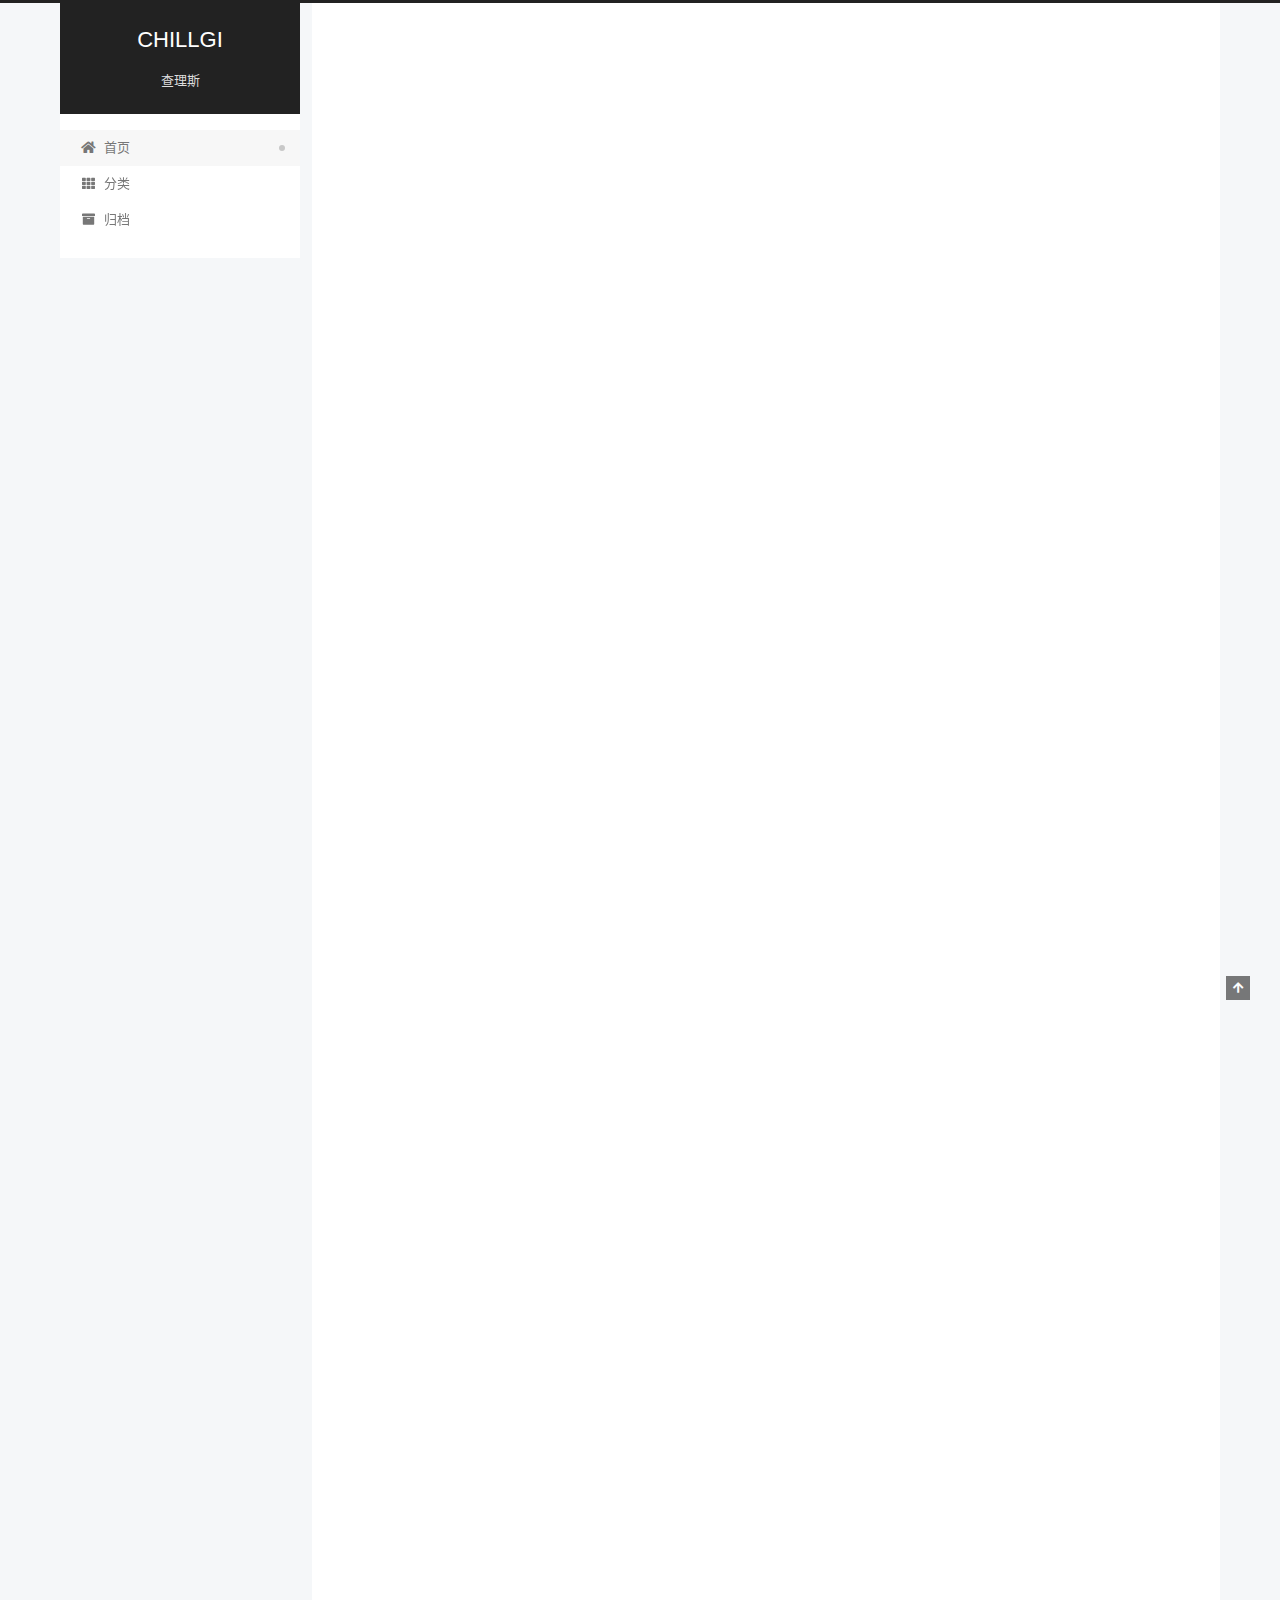
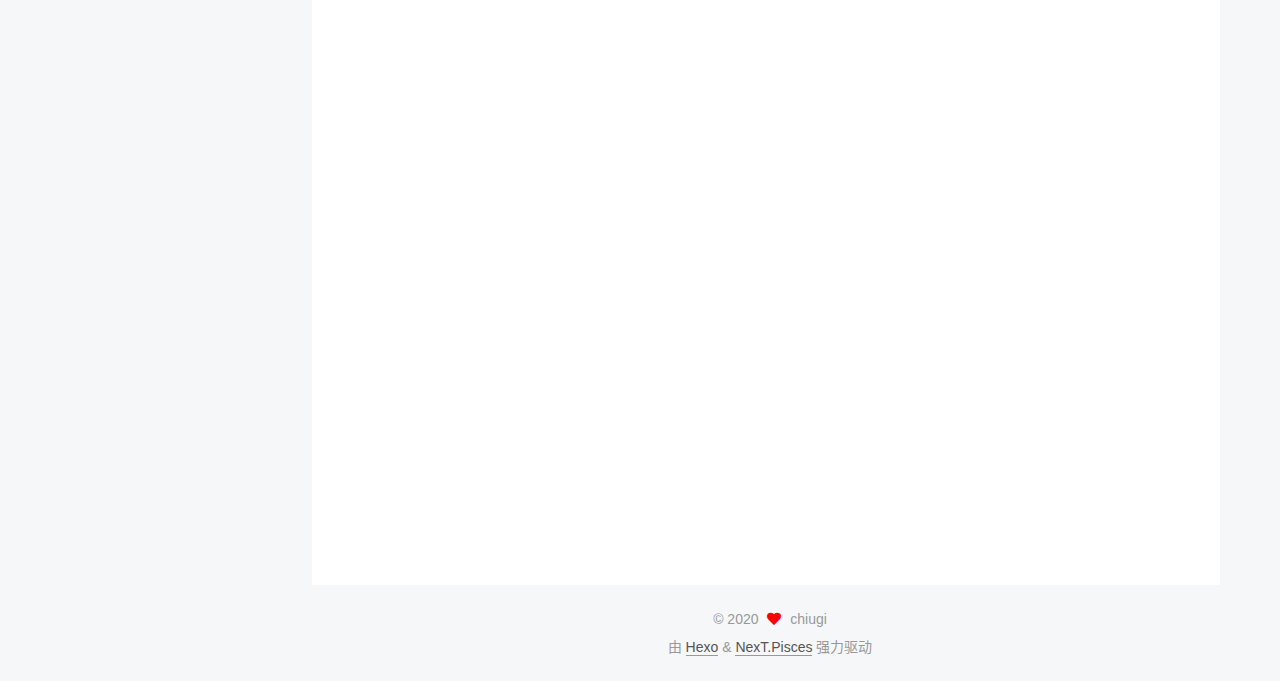
<file: index.html>
<!DOCTYPE html>
<html lang="zh-CN">
<head>
  <meta charset="UTF-8">
<meta name="viewport" content="width=device-width, initial-scale=1, maximum-scale=2">
<meta name="theme-color" content="#222">
<meta name="generator" content="Hexo 4.2.0">
  <link rel="apple-touch-icon" sizes="180x180" href="/images/apple-touch-icon-next.png">
  <link rel="icon" type="image/png" sizes="32x32" href="/images/favicon-32x32-next.png">
  <link rel="icon" type="image/png" sizes="16x16" href="/images/favicon-16x16-next.png">
  <link rel="mask-icon" href="/images/logo.svg" color="#222">

<link rel="stylesheet" href="/css/main.css">


<link rel="stylesheet" href="/lib/font-awesome/css/all.min.css">

<script id="hexo-configurations">
    var NexT = window.NexT || {};
    var CONFIG = {"hostname":"yoursite.com","root":"/","scheme":"Pisces","version":"7.8.0","exturl":false,"sidebar":{"position":"left","display":"post","padding":18,"offset":12,"onmobile":false},"copycode":{"enable":false,"show_result":false,"style":null},"back2top":{"enable":true,"sidebar":false,"scrollpercent":false},"bookmark":{"enable":false,"color":"#222","save":"auto"},"fancybox":false,"mediumzoom":false,"lazyload":false,"pangu":false,"comments":{"style":"tabs","active":null,"storage":true,"lazyload":false,"nav":null},"algolia":{"hits":{"per_page":10},"labels":{"input_placeholder":"Search for Posts","hits_empty":"We didn't find any results for the search: ${query}","hits_stats":"${hits} results found in ${time} ms"}},"localsearch":{"enable":false,"trigger":"auto","top_n_per_article":1,"unescape":false,"preload":false},"motion":{"enable":true,"async":false,"transition":{"post_block":"fadeIn","post_header":"slideDownIn","post_body":"slideDownIn","coll_header":"slideLeftIn","sidebar":"slideUpIn"}},"path":"search.xml"};
  </script>

  <meta name="description" content="RECORD MY MEMORY">
<meta property="og:type" content="website">
<meta property="og:title" content="CHILLGI">
<meta property="og:url" content="http://yoursite.com/">
<meta property="og:site_name" content="CHILLGI">
<meta property="og:description" content="RECORD MY MEMORY">
<meta property="og:locale" content="zh_CN">
<meta property="article:author" content="chiugi">
<meta name="twitter:card" content="summary">

<link rel="canonical" href="http://yoursite.com/">


<script id="page-configurations">
  // https://hexo.io/docs/variables.html
  CONFIG.page = {
    sidebar: "",
    isHome : true,
    isPost : false,
    lang   : 'zh-CN'
  };
</script>

  <title>CHILLGI</title>
  






  <noscript>
  <style>
  .use-motion .brand,
  .use-motion .menu-item,
  .sidebar-inner,
  .use-motion .post-block,
  .use-motion .pagination,
  .use-motion .comments,
  .use-motion .post-header,
  .use-motion .post-body,
  .use-motion .collection-header { opacity: initial; }

  .use-motion .site-title,
  .use-motion .site-subtitle {
    opacity: initial;
    top: initial;
  }

  .use-motion .logo-line-before i { left: initial; }
  .use-motion .logo-line-after i { right: initial; }
  </style>
</noscript>

</head>

<body itemscope itemtype="http://schema.org/WebPage">
  <div class="container use-motion">
    <div class="headband"></div>

    <header class="header" itemscope itemtype="http://schema.org/WPHeader">
      <div class="header-inner"><div class="site-brand-container">
  <div class="site-nav-toggle">
    <div class="toggle" aria-label="切换导航栏">
      <span class="toggle-line toggle-line-first"></span>
      <span class="toggle-line toggle-line-middle"></span>
      <span class="toggle-line toggle-line-last"></span>
    </div>
  </div>

  <div class="site-meta">

    <a href="/" class="brand" rel="start">
      <span class="logo-line-before"><i></i></span>
      <h1 class="site-title">CHILLGI</h1>
      <span class="logo-line-after"><i></i></span>
    </a>
      <p class="site-subtitle" itemprop="description">查理斯</p>
  </div>

  <div class="site-nav-right">
    <div class="toggle popup-trigger">
    </div>
  </div>
</div>




<nav class="site-nav">
  <ul id="menu" class="main-menu menu">
        <li class="menu-item menu-item-home">

    <a href="/" rel="section"><i class="fa fa-home fa-fw"></i>首页</a>

  </li>
        <li class="menu-item menu-item-categories">

    <a href="/categories/" rel="section"><i class="fa fa-th fa-fw"></i>分类</a>

  </li>
        <li class="menu-item menu-item-archives">

    <a href="/archives/" rel="section"><i class="fa fa-archive fa-fw"></i>归档</a>

  </li>
  </ul>
</nav>




</div>
    </header>

    
  <div class="back-to-top">
    <i class="fa fa-arrow-up"></i>
    <span>0%</span>
  </div>


    <main class="main">
      <div class="main-inner">
        <div class="content-wrap">
          

          <div class="content index posts-expand">
            
      
  
  
  <article itemscope itemtype="http://schema.org/Article" class="post-block" lang="zh-CN">
    <link itemprop="mainEntityOfPage" href="http://yoursite.com/2020/10/08/leetcode-%E4%B8%A4%E6%95%B0%E4%B9%8B%E5%92%8C/">

    <span hidden itemprop="author" itemscope itemtype="http://schema.org/Person">
      <meta itemprop="image" content="/images/avatar.gif">
      <meta itemprop="name" content="chiugi">
      <meta itemprop="description" content="RECORD MY MEMORY">
    </span>

    <span hidden itemprop="publisher" itemscope itemtype="http://schema.org/Organization">
      <meta itemprop="name" content="CHILLGI">
    </span>
      <header class="post-header">
        <h2 class="post-title" itemprop="name headline">
          
            <a href="/2020/10/08/leetcode-%E4%B8%A4%E6%95%B0%E4%B9%8B%E5%92%8C/" class="post-title-link" itemprop="url">leetcode 两数之和</a>
        </h2>

        <div class="post-meta">
            <span class="post-meta-item">
              <span class="post-meta-item-icon">
                <i class="far fa-calendar"></i>
              </span>
              <span class="post-meta-item-text">发表于</span>
              

              <time title="创建时间：2020-10-08 00:19:52 / 修改时间：00:26:46" itemprop="dateCreated datePublished" datetime="2020-10-08T00:19:52+08:00">2020-10-08</time>
            </span>

          

        </div>
      </header>

    
    
    
    <div class="post-body" itemprop="articleBody">

      
          <p>leetcode入门题目两数之和：</p>
<figure class="highlight plain"><table><tr><td class="gutter"><pre><span class="line">1</span><br><span class="line">2</span><br><span class="line">3</span><br><span class="line">4</span><br><span class="line">5</span><br><span class="line">6</span><br><span class="line">7</span><br><span class="line">8</span><br><span class="line">9</span><br><span class="line">10</span><br><span class="line">11</span><br><span class="line">12</span><br><span class="line">13</span><br><span class="line">14</span><br><span class="line">15</span><br><span class="line">16</span><br><span class="line">17</span><br><span class="line">18</span><br><span class="line">19</span><br><span class="line">20</span><br><span class="line">21</span><br><span class="line">22</span><br><span class="line">23</span><br><span class="line">24</span><br><span class="line">25</span><br><span class="line">26</span><br><span class="line">27</span><br><span class="line">28</span><br></pre></td><td class="code"><pre><span class="line">&#x2F;&#x2F; 暴力解法</span><br><span class="line">var twoSum &#x3D; function(nums, target) &#123;</span><br><span class="line">    var sum&#x3D;new Array();</span><br><span class="line">    for(var i&#x3D;0;i&lt;nums.length-1;i++) &#123;</span><br><span class="line">        for(var j&#x3D;i+1;j&lt;nums.length;j++) &#123;</span><br><span class="line">        	if (nums[i]+nums[j]&#x3D;&#x3D;&#x3D;target) &#123;</span><br><span class="line">        		return [i, j]</span><br><span class="line">        	&#125;</span><br><span class="line">        &#125;</span><br><span class="line">    &#125;</span><br><span class="line">    return false;</span><br><span class="line">&#125;;</span><br><span class="line"></span><br><span class="line">&#x2F;&#x2F; 优化时间复杂度</span><br><span class="line">var twoSum2 &#x3D; function(nums, target) &#123;</span><br><span class="line">  var temp &#x3D; [];</span><br><span class="line">  for(var i &#x3D; 0; i &lt; nums.length; i++) &#123;</span><br><span class="line">  	var dif &#x3D; target - nums[i];</span><br><span class="line">  	if (temp[dif] !&#x3D; undefined) </span><br><span class="line">  	&#123;</span><br><span class="line">  		return [temp[dif],i];</span><br><span class="line">  	&#125;</span><br><span class="line">  	temp[nums[i]] &#x3D; i;</span><br><span class="line">  &#125;</span><br><span class="line">&#125;;</span><br><span class="line"></span><br><span class="line"></span><br><span class="line">console.log(twoSum2([2,5,5,11], 10))</span><br></pre></td></tr></table></figure>


      
    </div>

    
    
    
      <footer class="post-footer">
        <div class="post-eof"></div>
      </footer>
  </article>
  
  
  

      
  
  
  <article itemscope itemtype="http://schema.org/Article" class="post-block" lang="zh-CN">
    <link itemprop="mainEntityOfPage" href="http://yoursite.com/2020/01/08/hello-world/">

    <span hidden itemprop="author" itemscope itemtype="http://schema.org/Person">
      <meta itemprop="image" content="/images/avatar.gif">
      <meta itemprop="name" content="chiugi">
      <meta itemprop="description" content="RECORD MY MEMORY">
    </span>

    <span hidden itemprop="publisher" itemscope itemtype="http://schema.org/Organization">
      <meta itemprop="name" content="CHILLGI">
    </span>
      <header class="post-header">
        <h2 class="post-title" itemprop="name headline">
          
            <a href="/2020/01/08/hello-world/" class="post-title-link" itemprop="url">Hello World</a>
        </h2>

        <div class="post-meta">
            <span class="post-meta-item">
              <span class="post-meta-item-icon">
                <i class="far fa-calendar"></i>
              </span>
              <span class="post-meta-item-text">发表于</span>

              <time title="创建时间：2020-01-08 09:29:25" itemprop="dateCreated datePublished" datetime="2020-01-08T09:29:25+08:00">2020-01-08</time>
            </span>

          

        </div>
      </header>

    
    
    
    <div class="post-body" itemprop="articleBody">

      
          <p>Welcome to <a href="https://hexo.io/" target="_blank" rel="noopener">Hexo</a>! This is your very first post. Check <a href="https://hexo.io/docs/" target="_blank" rel="noopener">documentation</a> for more info. If you get any problems when using Hexo, you can find the answer in <a href="https://hexo.io/docs/troubleshooting.html" target="_blank" rel="noopener">troubleshooting</a> or you can ask me on <a href="https://github.com/hexojs/hexo/issues" target="_blank" rel="noopener">GitHub</a>.</p>
<h2 id="Quick-Start"><a href="#Quick-Start" class="headerlink" title="Quick Start"></a>Quick Start</h2><h3 id="Create-a-new-post"><a href="#Create-a-new-post" class="headerlink" title="Create a new post"></a>Create a new post</h3><figure class="highlight bash"><table><tr><td class="gutter"><pre><span class="line">1</span><br></pre></td><td class="code"><pre><span class="line">$ hexo new <span class="string">"My New Post"</span></span><br></pre></td></tr></table></figure>

<p>More info: <a href="https://hexo.io/docs/writing.html" target="_blank" rel="noopener">Writing</a></p>
<h3 id="Run-server"><a href="#Run-server" class="headerlink" title="Run server"></a>Run server</h3><figure class="highlight bash"><table><tr><td class="gutter"><pre><span class="line">1</span><br></pre></td><td class="code"><pre><span class="line">$ hexo server</span><br></pre></td></tr></table></figure>

<p>More info: <a href="https://hexo.io/docs/server.html" target="_blank" rel="noopener">Server</a></p>
<h3 id="Generate-static-files"><a href="#Generate-static-files" class="headerlink" title="Generate static files"></a>Generate static files</h3><figure class="highlight bash"><table><tr><td class="gutter"><pre><span class="line">1</span><br></pre></td><td class="code"><pre><span class="line">$ hexo generate</span><br></pre></td></tr></table></figure>

<p>More info: <a href="https://hexo.io/docs/generating.html" target="_blank" rel="noopener">Generating</a></p>
<h3 id="Deploy-to-remote-sites"><a href="#Deploy-to-remote-sites" class="headerlink" title="Deploy to remote sites"></a>Deploy to remote sites</h3><figure class="highlight bash"><table><tr><td class="gutter"><pre><span class="line">1</span><br></pre></td><td class="code"><pre><span class="line">$ hexo deploy</span><br></pre></td></tr></table></figure>

<p>More info: <a href="https://hexo.io/docs/one-command-deployment.html" target="_blank" rel="noopener">Deployment</a></p>

      
    </div>

    
    
    
      <footer class="post-footer">
        <div class="post-eof"></div>
      </footer>
  </article>
  
  
  


  



          </div>
          

<script>
  window.addEventListener('tabs:register', () => {
    let { activeClass } = CONFIG.comments;
    if (CONFIG.comments.storage) {
      activeClass = localStorage.getItem('comments_active') || activeClass;
    }
    if (activeClass) {
      let activeTab = document.querySelector(`a[href="#comment-${activeClass}"]`);
      if (activeTab) {
        activeTab.click();
      }
    }
  });
  if (CONFIG.comments.storage) {
    window.addEventListener('tabs:click', event => {
      if (!event.target.matches('.tabs-comment .tab-content .tab-pane')) return;
      let commentClass = event.target.classList[1];
      localStorage.setItem('comments_active', commentClass);
    });
  }
</script>

        </div>
          
  
  <div class="toggle sidebar-toggle">
    <span class="toggle-line toggle-line-first"></span>
    <span class="toggle-line toggle-line-middle"></span>
    <span class="toggle-line toggle-line-last"></span>
  </div>

  <aside class="sidebar">
    <div class="sidebar-inner">

      <ul class="sidebar-nav motion-element">
        <li class="sidebar-nav-toc">
          文章目录
        </li>
        <li class="sidebar-nav-overview">
          站点概览
        </li>
      </ul>

      <!--noindex-->
      <div class="post-toc-wrap sidebar-panel">
      </div>
      <!--/noindex-->

      <div class="site-overview-wrap sidebar-panel">
        <div class="site-author motion-element" itemprop="author" itemscope itemtype="http://schema.org/Person">
  <p class="site-author-name" itemprop="name">chiugi</p>
  <div class="site-description" itemprop="description">RECORD MY MEMORY</div>
</div>
<div class="site-state-wrap motion-element">
  <nav class="site-state">
      <div class="site-state-item site-state-posts">
          <a href="/archives/">
        
          <span class="site-state-item-count">2</span>
          <span class="site-state-item-name">日志</span>
        </a>
      </div>
  </nav>
</div>



      </div>

    </div>
  </aside>
  <div id="sidebar-dimmer"></div>


      </div>
    </main>

    <footer class="footer">
      <div class="footer-inner">
        

        

<div class="copyright">
  
  &copy; 
  <span itemprop="copyrightYear">2020</span>
  <span class="with-love">
    <i class="fa fa-heart"></i>
  </span>
  <span class="author" itemprop="copyrightHolder">chiugi</span>
</div>
  <div class="powered-by">由 <a href="https://hexo.io/" class="theme-link" rel="noopener" target="_blank">Hexo</a> & <a href="https://pisces.theme-next.org/" class="theme-link" rel="noopener" target="_blank">NexT.Pisces</a> 强力驱动
  </div>

        








      </div>
    </footer>
  </div>

  
  <script src="/lib/anime.min.js"></script>
  <script src="/lib/velocity/velocity.min.js"></script>
  <script src="/lib/velocity/velocity.ui.min.js"></script>

<script src="/js/utils.js"></script>

<script src="/js/motion.js"></script>


<script src="/js/schemes/pisces.js"></script>


<script src="/js/next-boot.js"></script>




  















  

  

</body>
</html>
</file>
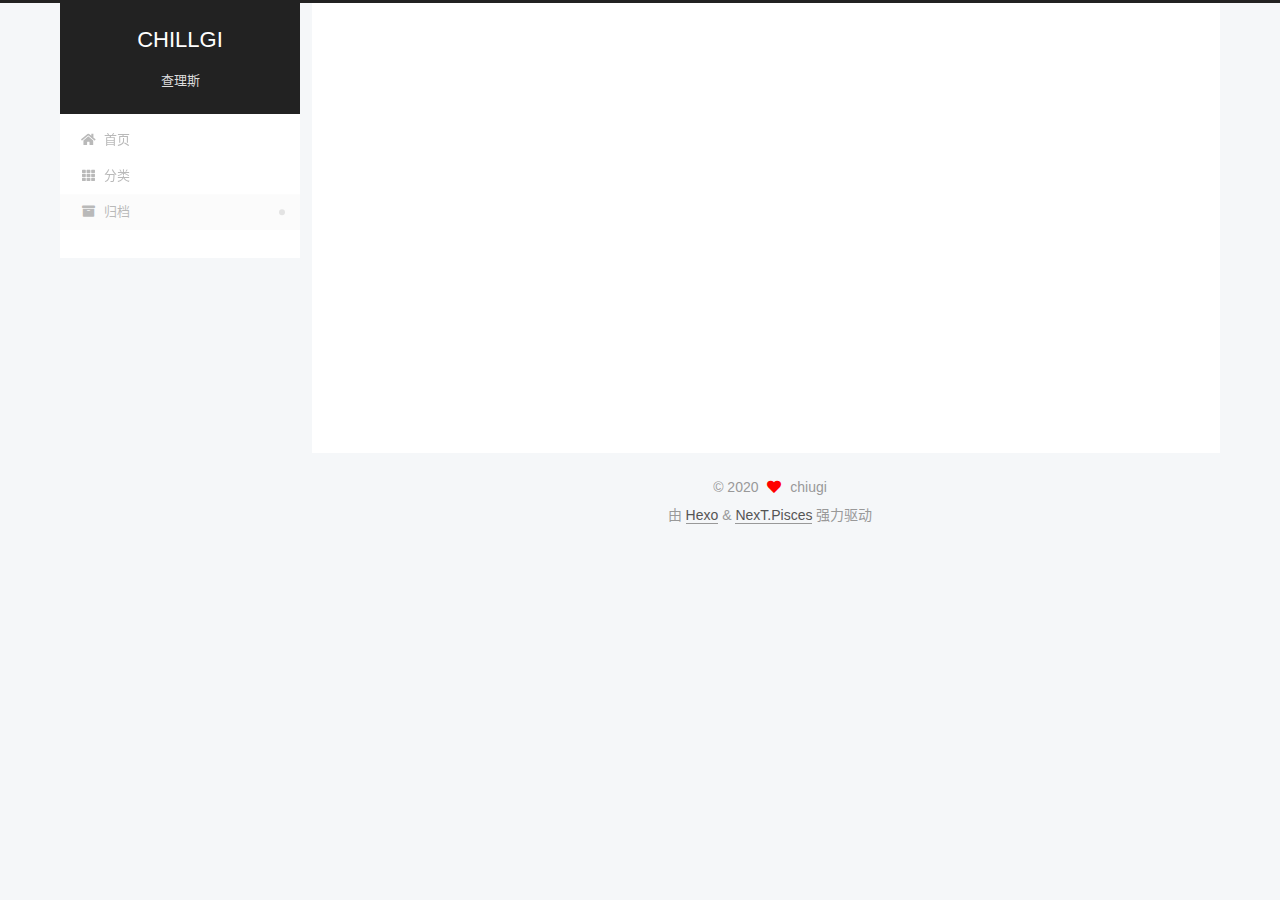
<file: archives/index.html>
<!DOCTYPE html>
<html lang="zh-CN">
<head>
  <meta charset="UTF-8">
<meta name="viewport" content="width=device-width, initial-scale=1, maximum-scale=2">
<meta name="theme-color" content="#222">
<meta name="generator" content="Hexo 4.2.0">
  <link rel="apple-touch-icon" sizes="180x180" href="/images/apple-touch-icon-next.png">
  <link rel="icon" type="image/png" sizes="32x32" href="/images/favicon-32x32-next.png">
  <link rel="icon" type="image/png" sizes="16x16" href="/images/favicon-16x16-next.png">
  <link rel="mask-icon" href="/images/logo.svg" color="#222">

<link rel="stylesheet" href="/css/main.css">


<link rel="stylesheet" href="/lib/font-awesome/css/all.min.css">

<script id="hexo-configurations">
    var NexT = window.NexT || {};
    var CONFIG = {"hostname":"yoursite.com","root":"/","scheme":"Pisces","version":"7.8.0","exturl":false,"sidebar":{"position":"left","display":"post","padding":18,"offset":12,"onmobile":false},"copycode":{"enable":false,"show_result":false,"style":null},"back2top":{"enable":true,"sidebar":false,"scrollpercent":false},"bookmark":{"enable":false,"color":"#222","save":"auto"},"fancybox":false,"mediumzoom":false,"lazyload":false,"pangu":false,"comments":{"style":"tabs","active":null,"storage":true,"lazyload":false,"nav":null},"algolia":{"hits":{"per_page":10},"labels":{"input_placeholder":"Search for Posts","hits_empty":"We didn't find any results for the search: ${query}","hits_stats":"${hits} results found in ${time} ms"}},"localsearch":{"enable":false,"trigger":"auto","top_n_per_article":1,"unescape":false,"preload":false},"motion":{"enable":true,"async":false,"transition":{"post_block":"fadeIn","post_header":"slideDownIn","post_body":"slideDownIn","coll_header":"slideLeftIn","sidebar":"slideUpIn"}},"path":"search.xml"};
  </script>

  <meta name="description" content="RECORD MY MEMORY">
<meta property="og:type" content="website">
<meta property="og:title" content="CHILLGI">
<meta property="og:url" content="http://yoursite.com/archives/">
<meta property="og:site_name" content="CHILLGI">
<meta property="og:description" content="RECORD MY MEMORY">
<meta property="og:locale" content="zh_CN">
<meta property="article:author" content="chiugi">
<meta name="twitter:card" content="summary">

<link rel="canonical" href="http://yoursite.com/archives/">


<script id="page-configurations">
  // https://hexo.io/docs/variables.html
  CONFIG.page = {
    sidebar: "",
    isHome : false,
    isPost : false,
    lang   : 'zh-CN'
  };
</script>

  <title>归档 | CHILLGI</title>
  






  <noscript>
  <style>
  .use-motion .brand,
  .use-motion .menu-item,
  .sidebar-inner,
  .use-motion .post-block,
  .use-motion .pagination,
  .use-motion .comments,
  .use-motion .post-header,
  .use-motion .post-body,
  .use-motion .collection-header { opacity: initial; }

  .use-motion .site-title,
  .use-motion .site-subtitle {
    opacity: initial;
    top: initial;
  }

  .use-motion .logo-line-before i { left: initial; }
  .use-motion .logo-line-after i { right: initial; }
  </style>
</noscript>

</head>

<body itemscope itemtype="http://schema.org/WebPage">
  <div class="container use-motion">
    <div class="headband"></div>

    <header class="header" itemscope itemtype="http://schema.org/WPHeader">
      <div class="header-inner"><div class="site-brand-container">
  <div class="site-nav-toggle">
    <div class="toggle" aria-label="切换导航栏">
      <span class="toggle-line toggle-line-first"></span>
      <span class="toggle-line toggle-line-middle"></span>
      <span class="toggle-line toggle-line-last"></span>
    </div>
  </div>

  <div class="site-meta">

    <a href="/" class="brand" rel="start">
      <span class="logo-line-before"><i></i></span>
      <h1 class="site-title">CHILLGI</h1>
      <span class="logo-line-after"><i></i></span>
    </a>
      <p class="site-subtitle" itemprop="description">查理斯</p>
  </div>

  <div class="site-nav-right">
    <div class="toggle popup-trigger">
    </div>
  </div>
</div>




<nav class="site-nav">
  <ul id="menu" class="main-menu menu">
        <li class="menu-item menu-item-home">

    <a href="/" rel="section"><i class="fa fa-home fa-fw"></i>首页</a>

  </li>
        <li class="menu-item menu-item-categories">

    <a href="/categories/" rel="section"><i class="fa fa-th fa-fw"></i>分类</a>

  </li>
        <li class="menu-item menu-item-archives">

    <a href="/archives/" rel="section"><i class="fa fa-archive fa-fw"></i>归档</a>

  </li>
  </ul>
</nav>




</div>
    </header>

    
  <div class="back-to-top">
    <i class="fa fa-arrow-up"></i>
    <span>0%</span>
  </div>


    <main class="main">
      <div class="main-inner">
        <div class="content-wrap">
          

          <div class="content archive">
            

  
  
  
  <div class="post-block">
    <div class="posts-collapse">
      <div class="collection-title">
        <span class="collection-header">嗯..! 目前共计 2 篇日志。 继续努力。</span>
      </div>

      
    <div class="collection-year">
      <span class="collection-header">2020</span>
    </div>

  <article itemscope itemtype="http://schema.org/Article">
    <header class="post-header">

      <div class="post-meta">
        <time itemprop="dateCreated"
              datetime="2020-10-08T00:19:52+08:00"
              content="2020-10-08">
          10-08
        </time>
      </div>

      <div class="post-title">
          <a class="post-title-link" href="/2020/10/08/leetcode-%E4%B8%A4%E6%95%B0%E4%B9%8B%E5%92%8C/" itemprop="url">
            <span itemprop="name">leetcode 两数之和</span>
          </a>
      </div>

    </header>
  </article>

  <article itemscope itemtype="http://schema.org/Article">
    <header class="post-header">

      <div class="post-meta">
        <time itemprop="dateCreated"
              datetime="2020-01-08T09:29:25+08:00"
              content="2020-01-08">
          01-08
        </time>
      </div>

      <div class="post-title">
          <a class="post-title-link" href="/2020/01/08/hello-world/" itemprop="url">
            <span itemprop="name">Hello World</span>
          </a>
      </div>

    </header>
  </article>


    </div>
  </div>
  
  
  

  



          </div>
          

<script>
  window.addEventListener('tabs:register', () => {
    let { activeClass } = CONFIG.comments;
    if (CONFIG.comments.storage) {
      activeClass = localStorage.getItem('comments_active') || activeClass;
    }
    if (activeClass) {
      let activeTab = document.querySelector(`a[href="#comment-${activeClass}"]`);
      if (activeTab) {
        activeTab.click();
      }
    }
  });
  if (CONFIG.comments.storage) {
    window.addEventListener('tabs:click', event => {
      if (!event.target.matches('.tabs-comment .tab-content .tab-pane')) return;
      let commentClass = event.target.classList[1];
      localStorage.setItem('comments_active', commentClass);
    });
  }
</script>

        </div>
          
  
  <div class="toggle sidebar-toggle">
    <span class="toggle-line toggle-line-first"></span>
    <span class="toggle-line toggle-line-middle"></span>
    <span class="toggle-line toggle-line-last"></span>
  </div>

  <aside class="sidebar">
    <div class="sidebar-inner">

      <ul class="sidebar-nav motion-element">
        <li class="sidebar-nav-toc">
          文章目录
        </li>
        <li class="sidebar-nav-overview">
          站点概览
        </li>
      </ul>

      <!--noindex-->
      <div class="post-toc-wrap sidebar-panel">
      </div>
      <!--/noindex-->

      <div class="site-overview-wrap sidebar-panel">
        <div class="site-author motion-element" itemprop="author" itemscope itemtype="http://schema.org/Person">
  <p class="site-author-name" itemprop="name">chiugi</p>
  <div class="site-description" itemprop="description">RECORD MY MEMORY</div>
</div>
<div class="site-state-wrap motion-element">
  <nav class="site-state">
      <div class="site-state-item site-state-posts">
          <a href="/archives/">
        
          <span class="site-state-item-count">2</span>
          <span class="site-state-item-name">日志</span>
        </a>
      </div>
  </nav>
</div>



      </div>

    </div>
  </aside>
  <div id="sidebar-dimmer"></div>


      </div>
    </main>

    <footer class="footer">
      <div class="footer-inner">
        

        

<div class="copyright">
  
  &copy; 
  <span itemprop="copyrightYear">2020</span>
  <span class="with-love">
    <i class="fa fa-heart"></i>
  </span>
  <span class="author" itemprop="copyrightHolder">chiugi</span>
</div>
  <div class="powered-by">由 <a href="https://hexo.io/" class="theme-link" rel="noopener" target="_blank">Hexo</a> & <a href="https://pisces.theme-next.org/" class="theme-link" rel="noopener" target="_blank">NexT.Pisces</a> 强力驱动
  </div>

        








      </div>
    </footer>
  </div>

  
  <script src="/lib/anime.min.js"></script>
  <script src="/lib/velocity/velocity.min.js"></script>
  <script src="/lib/velocity/velocity.ui.min.js"></script>

<script src="/js/utils.js"></script>

<script src="/js/motion.js"></script>


<script src="/js/schemes/pisces.js"></script>


<script src="/js/next-boot.js"></script>




  















  

  

</body>
</html>
</file>
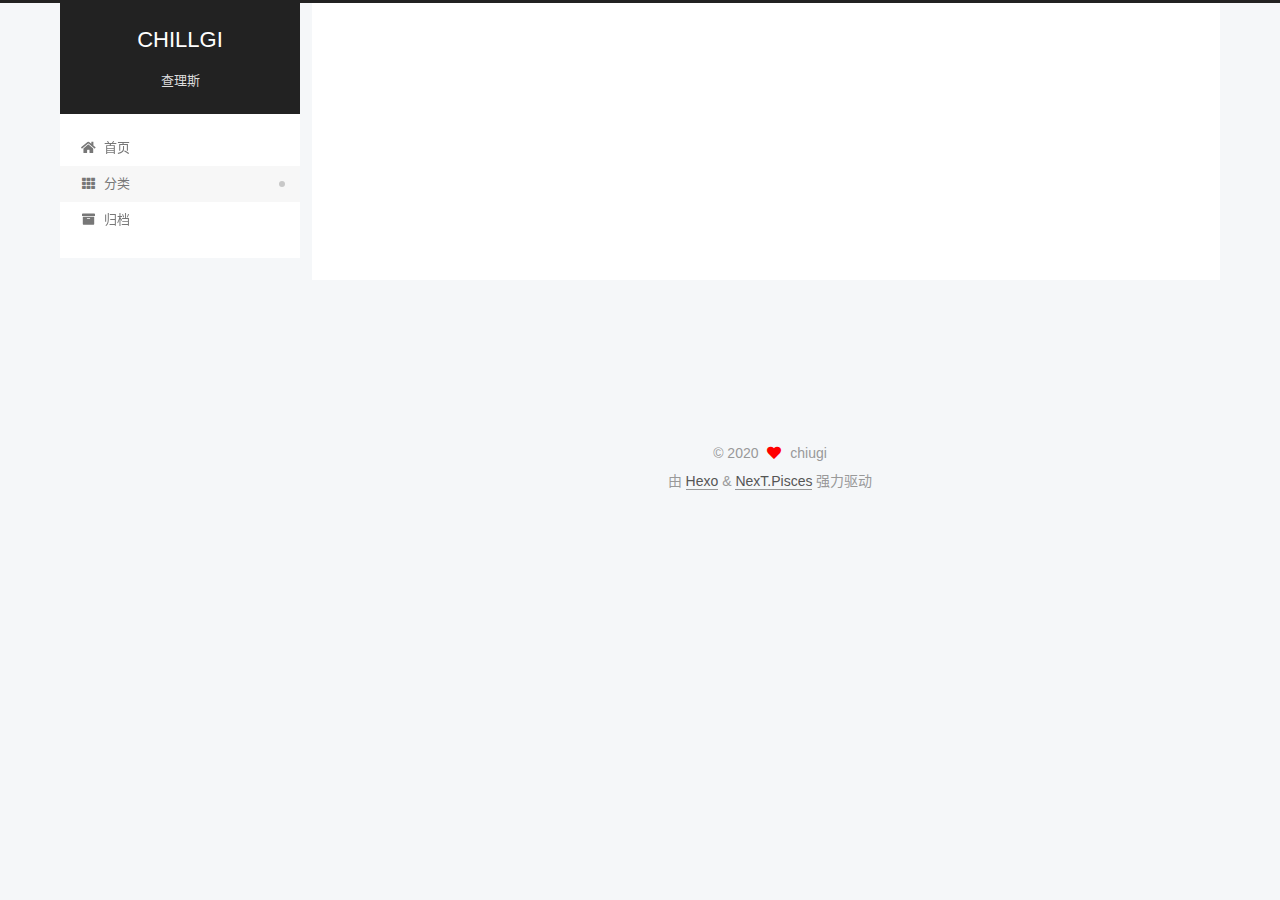
<file: categories/index.html>
<!DOCTYPE html>
<html lang="zh-CN">
<head>
  <meta charset="UTF-8">
<meta name="viewport" content="width=device-width, initial-scale=1, maximum-scale=2">
<meta name="theme-color" content="#222">
<meta name="generator" content="Hexo 4.2.0">
  <link rel="apple-touch-icon" sizes="180x180" href="/images/apple-touch-icon-next.png">
  <link rel="icon" type="image/png" sizes="32x32" href="/images/favicon-32x32-next.png">
  <link rel="icon" type="image/png" sizes="16x16" href="/images/favicon-16x16-next.png">
  <link rel="mask-icon" href="/images/logo.svg" color="#222">

<link rel="stylesheet" href="/css/main.css">


<link rel="stylesheet" href="/lib/font-awesome/css/all.min.css">

<script id="hexo-configurations">
    var NexT = window.NexT || {};
    var CONFIG = {"hostname":"yoursite.com","root":"/","scheme":"Pisces","version":"7.8.0","exturl":false,"sidebar":{"position":"left","display":"post","padding":18,"offset":12,"onmobile":false},"copycode":{"enable":false,"show_result":false,"style":null},"back2top":{"enable":true,"sidebar":false,"scrollpercent":false},"bookmark":{"enable":false,"color":"#222","save":"auto"},"fancybox":false,"mediumzoom":false,"lazyload":false,"pangu":false,"comments":{"style":"tabs","active":null,"storage":true,"lazyload":false,"nav":null},"algolia":{"hits":{"per_page":10},"labels":{"input_placeholder":"Search for Posts","hits_empty":"We didn't find any results for the search: ${query}","hits_stats":"${hits} results found in ${time} ms"}},"localsearch":{"enable":false,"trigger":"auto","top_n_per_article":1,"unescape":false,"preload":false},"motion":{"enable":true,"async":false,"transition":{"post_block":"fadeIn","post_header":"slideDownIn","post_body":"slideDownIn","coll_header":"slideLeftIn","sidebar":"slideUpIn"}},"path":"search.xml"};
  </script>

  <meta name="description" content="tesata">
<meta property="og:type" content="website">
<meta property="og:title" content="categories">
<meta property="og:url" content="http://yoursite.com/categories/">
<meta property="og:site_name" content="CHILLGI">
<meta property="og:description" content="tesata">
<meta property="og:locale" content="zh_CN">
<meta property="article:published_time" content="2020-10-09T00:38:39.000Z">
<meta property="article:modified_time" content="2020-10-09T00:40:49.114Z">
<meta property="article:author" content="chiugi">
<meta property="article:tag" content="tags">
<meta name="twitter:card" content="summary">

<link rel="canonical" href="http://yoursite.com/categories/">


<script id="page-configurations">
  // https://hexo.io/docs/variables.html
  CONFIG.page = {
    sidebar: "",
    isHome : false,
    isPost : false,
    lang   : 'zh-CN'
  };
</script>

  <title>categories | CHILLGI
</title>
  






  <noscript>
  <style>
  .use-motion .brand,
  .use-motion .menu-item,
  .sidebar-inner,
  .use-motion .post-block,
  .use-motion .pagination,
  .use-motion .comments,
  .use-motion .post-header,
  .use-motion .post-body,
  .use-motion .collection-header { opacity: initial; }

  .use-motion .site-title,
  .use-motion .site-subtitle {
    opacity: initial;
    top: initial;
  }

  .use-motion .logo-line-before i { left: initial; }
  .use-motion .logo-line-after i { right: initial; }
  </style>
</noscript>

</head>

<body itemscope itemtype="http://schema.org/WebPage">
  <div class="container use-motion">
    <div class="headband"></div>

    <header class="header" itemscope itemtype="http://schema.org/WPHeader">
      <div class="header-inner"><div class="site-brand-container">
  <div class="site-nav-toggle">
    <div class="toggle" aria-label="切换导航栏">
      <span class="toggle-line toggle-line-first"></span>
      <span class="toggle-line toggle-line-middle"></span>
      <span class="toggle-line toggle-line-last"></span>
    </div>
  </div>

  <div class="site-meta">

    <a href="/" class="brand" rel="start">
      <span class="logo-line-before"><i></i></span>
      <h1 class="site-title">CHILLGI</h1>
      <span class="logo-line-after"><i></i></span>
    </a>
      <p class="site-subtitle" itemprop="description">查理斯</p>
  </div>

  <div class="site-nav-right">
    <div class="toggle popup-trigger">
    </div>
  </div>
</div>




<nav class="site-nav">
  <ul id="menu" class="main-menu menu">
        <li class="menu-item menu-item-home">

    <a href="/" rel="section"><i class="fa fa-home fa-fw"></i>首页</a>

  </li>
        <li class="menu-item menu-item-categories">

    <a href="/categories/" rel="section"><i class="fa fa-th fa-fw"></i>分类</a>

  </li>
        <li class="menu-item menu-item-archives">

    <a href="/archives/" rel="section"><i class="fa fa-archive fa-fw"></i>归档</a>

  </li>
  </ul>
</nav>




</div>
    </header>

    
  <div class="back-to-top">
    <i class="fa fa-arrow-up"></i>
    <span>0%</span>
  </div>


    <main class="main">
      <div class="main-inner">
        <div class="content-wrap">
          
  
  

          <div class="content page posts-expand">
            

    
    
    
    <div class="post-block" lang="zh-CN">
      <header class="post-header">

<h1 class="post-title" itemprop="name headline">categories
</h1>

<div class="post-meta">
  

</div>

</header>

      
      
      
      <div class="post-body">
          <div class="category-all-page">
            <div class="category-all-title">
              暂无分类
            </div>
            <div class="category-all">
              
            </div>
          </div>
        
      </div>
      
      
      
    </div>
    

    
    
    


          </div>
          

<script>
  window.addEventListener('tabs:register', () => {
    let { activeClass } = CONFIG.comments;
    if (CONFIG.comments.storage) {
      activeClass = localStorage.getItem('comments_active') || activeClass;
    }
    if (activeClass) {
      let activeTab = document.querySelector(`a[href="#comment-${activeClass}"]`);
      if (activeTab) {
        activeTab.click();
      }
    }
  });
  if (CONFIG.comments.storage) {
    window.addEventListener('tabs:click', event => {
      if (!event.target.matches('.tabs-comment .tab-content .tab-pane')) return;
      let commentClass = event.target.classList[1];
      localStorage.setItem('comments_active', commentClass);
    });
  }
</script>

        </div>
          
  
  <div class="toggle sidebar-toggle">
    <span class="toggle-line toggle-line-first"></span>
    <span class="toggle-line toggle-line-middle"></span>
    <span class="toggle-line toggle-line-last"></span>
  </div>

  <aside class="sidebar">
    <div class="sidebar-inner">

      <ul class="sidebar-nav motion-element">
        <li class="sidebar-nav-toc">
          文章目录
        </li>
        <li class="sidebar-nav-overview">
          站点概览
        </li>
      </ul>

      <!--noindex-->
      <div class="post-toc-wrap sidebar-panel">
      </div>
      <!--/noindex-->

      <div class="site-overview-wrap sidebar-panel">
        <div class="site-author motion-element" itemprop="author" itemscope itemtype="http://schema.org/Person">
  <p class="site-author-name" itemprop="name">chiugi</p>
  <div class="site-description" itemprop="description">RECORD MY MEMORY</div>
</div>
<div class="site-state-wrap motion-element">
  <nav class="site-state">
      <div class="site-state-item site-state-posts">
          <a href="/archives/">
        
          <span class="site-state-item-count">2</span>
          <span class="site-state-item-name">日志</span>
        </a>
      </div>
  </nav>
</div>



      </div>

    </div>
  </aside>
  <div id="sidebar-dimmer"></div>


      </div>
    </main>

    <footer class="footer">
      <div class="footer-inner">
        

        

<div class="copyright">
  
  &copy; 
  <span itemprop="copyrightYear">2020</span>
  <span class="with-love">
    <i class="fa fa-heart"></i>
  </span>
  <span class="author" itemprop="copyrightHolder">chiugi</span>
</div>
  <div class="powered-by">由 <a href="https://hexo.io/" class="theme-link" rel="noopener" target="_blank">Hexo</a> & <a href="https://pisces.theme-next.org/" class="theme-link" rel="noopener" target="_blank">NexT.Pisces</a> 强力驱动
  </div>

        








      </div>
    </footer>
  </div>

  
  <script src="/lib/anime.min.js"></script>
  <script src="/lib/velocity/velocity.min.js"></script>
  <script src="/lib/velocity/velocity.ui.min.js"></script>

<script src="/js/utils.js"></script>

<script src="/js/motion.js"></script>


<script src="/js/schemes/pisces.js"></script>


<script src="/js/next-boot.js"></script>




  















  

  

</body>
</html>
</file>
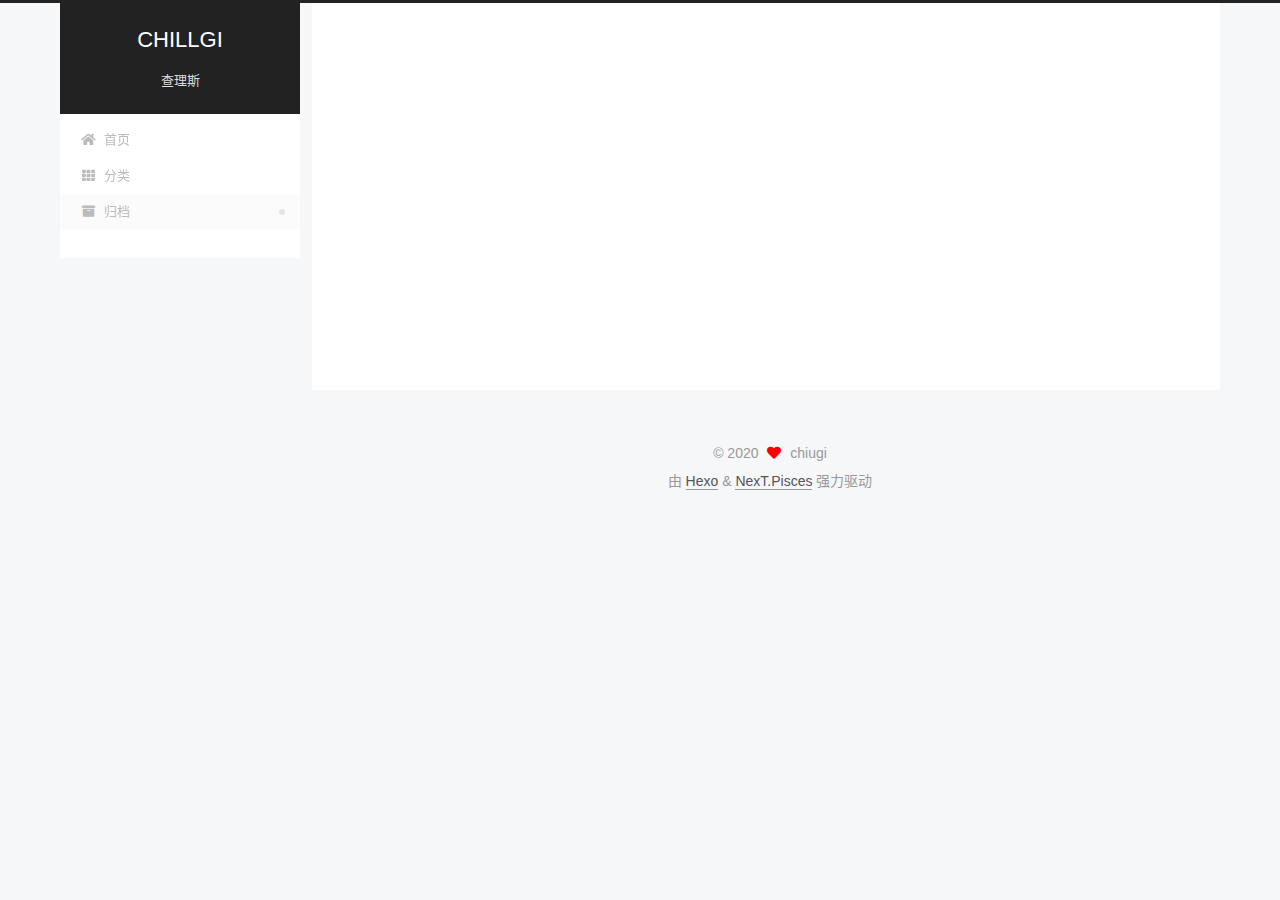
<file: archives/2020/01/index.html>
<!DOCTYPE html>
<html lang="zh-CN">
<head>
  <meta charset="UTF-8">
<meta name="viewport" content="width=device-width, initial-scale=1, maximum-scale=2">
<meta name="theme-color" content="#222">
<meta name="generator" content="Hexo 4.2.0">
  <link rel="apple-touch-icon" sizes="180x180" href="/images/apple-touch-icon-next.png">
  <link rel="icon" type="image/png" sizes="32x32" href="/images/favicon-32x32-next.png">
  <link rel="icon" type="image/png" sizes="16x16" href="/images/favicon-16x16-next.png">
  <link rel="mask-icon" href="/images/logo.svg" color="#222">

<link rel="stylesheet" href="/css/main.css">


<link rel="stylesheet" href="/lib/font-awesome/css/all.min.css">

<script id="hexo-configurations">
    var NexT = window.NexT || {};
    var CONFIG = {"hostname":"yoursite.com","root":"/","scheme":"Pisces","version":"7.8.0","exturl":false,"sidebar":{"position":"left","display":"post","padding":18,"offset":12,"onmobile":false},"copycode":{"enable":false,"show_result":false,"style":null},"back2top":{"enable":true,"sidebar":false,"scrollpercent":false},"bookmark":{"enable":false,"color":"#222","save":"auto"},"fancybox":false,"mediumzoom":false,"lazyload":false,"pangu":false,"comments":{"style":"tabs","active":null,"storage":true,"lazyload":false,"nav":null},"algolia":{"hits":{"per_page":10},"labels":{"input_placeholder":"Search for Posts","hits_empty":"We didn't find any results for the search: ${query}","hits_stats":"${hits} results found in ${time} ms"}},"localsearch":{"enable":false,"trigger":"auto","top_n_per_article":1,"unescape":false,"preload":false},"motion":{"enable":true,"async":false,"transition":{"post_block":"fadeIn","post_header":"slideDownIn","post_body":"slideDownIn","coll_header":"slideLeftIn","sidebar":"slideUpIn"}},"path":"search.xml"};
  </script>

  <meta name="description" content="RECORD MY MEMORY">
<meta property="og:type" content="website">
<meta property="og:title" content="CHILLGI">
<meta property="og:url" content="http://yoursite.com/archives/2020/01/">
<meta property="og:site_name" content="CHILLGI">
<meta property="og:description" content="RECORD MY MEMORY">
<meta property="og:locale" content="zh_CN">
<meta property="article:author" content="chiugi">
<meta name="twitter:card" content="summary">

<link rel="canonical" href="http://yoursite.com/archives/2020/01/">


<script id="page-configurations">
  // https://hexo.io/docs/variables.html
  CONFIG.page = {
    sidebar: "",
    isHome : false,
    isPost : false,
    lang   : 'zh-CN'
  };
</script>

  <title>归档 | CHILLGI</title>
  






  <noscript>
  <style>
  .use-motion .brand,
  .use-motion .menu-item,
  .sidebar-inner,
  .use-motion .post-block,
  .use-motion .pagination,
  .use-motion .comments,
  .use-motion .post-header,
  .use-motion .post-body,
  .use-motion .collection-header { opacity: initial; }

  .use-motion .site-title,
  .use-motion .site-subtitle {
    opacity: initial;
    top: initial;
  }

  .use-motion .logo-line-before i { left: initial; }
  .use-motion .logo-line-after i { right: initial; }
  </style>
</noscript>

</head>

<body itemscope itemtype="http://schema.org/WebPage">
  <div class="container use-motion">
    <div class="headband"></div>

    <header class="header" itemscope itemtype="http://schema.org/WPHeader">
      <div class="header-inner"><div class="site-brand-container">
  <div class="site-nav-toggle">
    <div class="toggle" aria-label="切换导航栏">
      <span class="toggle-line toggle-line-first"></span>
      <span class="toggle-line toggle-line-middle"></span>
      <span class="toggle-line toggle-line-last"></span>
    </div>
  </div>

  <div class="site-meta">

    <a href="/" class="brand" rel="start">
      <span class="logo-line-before"><i></i></span>
      <h1 class="site-title">CHILLGI</h1>
      <span class="logo-line-after"><i></i></span>
    </a>
      <p class="site-subtitle" itemprop="description">查理斯</p>
  </div>

  <div class="site-nav-right">
    <div class="toggle popup-trigger">
    </div>
  </div>
</div>




<nav class="site-nav">
  <ul id="menu" class="main-menu menu">
        <li class="menu-item menu-item-home">

    <a href="/" rel="section"><i class="fa fa-home fa-fw"></i>首页</a>

  </li>
        <li class="menu-item menu-item-categories">

    <a href="/categories/" rel="section"><i class="fa fa-th fa-fw"></i>分类</a>

  </li>
        <li class="menu-item menu-item-archives">

    <a href="/archives/" rel="section"><i class="fa fa-archive fa-fw"></i>归档</a>

  </li>
  </ul>
</nav>




</div>
    </header>

    
  <div class="back-to-top">
    <i class="fa fa-arrow-up"></i>
    <span>0%</span>
  </div>


    <main class="main">
      <div class="main-inner">
        <div class="content-wrap">
          

          <div class="content archive">
            

  
  
  
  <div class="post-block">
    <div class="posts-collapse">
      <div class="collection-title">
        <span class="collection-header">嗯..! 目前共计 2 篇日志。 继续努力。</span>
      </div>

      
    <div class="collection-year">
      <span class="collection-header">2020</span>
    </div>

  <article itemscope itemtype="http://schema.org/Article">
    <header class="post-header">

      <div class="post-meta">
        <time itemprop="dateCreated"
              datetime="2020-01-08T09:29:25+08:00"
              content="2020-01-08">
          01-08
        </time>
      </div>

      <div class="post-title">
          <a class="post-title-link" href="/2020/01/08/hello-world/" itemprop="url">
            <span itemprop="name">Hello World</span>
          </a>
      </div>

    </header>
  </article>


    </div>
  </div>
  
  
  

  



          </div>
          

<script>
  window.addEventListener('tabs:register', () => {
    let { activeClass } = CONFIG.comments;
    if (CONFIG.comments.storage) {
      activeClass = localStorage.getItem('comments_active') || activeClass;
    }
    if (activeClass) {
      let activeTab = document.querySelector(`a[href="#comment-${activeClass}"]`);
      if (activeTab) {
        activeTab.click();
      }
    }
  });
  if (CONFIG.comments.storage) {
    window.addEventListener('tabs:click', event => {
      if (!event.target.matches('.tabs-comment .tab-content .tab-pane')) return;
      let commentClass = event.target.classList[1];
      localStorage.setItem('comments_active', commentClass);
    });
  }
</script>

        </div>
          
  
  <div class="toggle sidebar-toggle">
    <span class="toggle-line toggle-line-first"></span>
    <span class="toggle-line toggle-line-middle"></span>
    <span class="toggle-line toggle-line-last"></span>
  </div>

  <aside class="sidebar">
    <div class="sidebar-inner">

      <ul class="sidebar-nav motion-element">
        <li class="sidebar-nav-toc">
          文章目录
        </li>
        <li class="sidebar-nav-overview">
          站点概览
        </li>
      </ul>

      <!--noindex-->
      <div class="post-toc-wrap sidebar-panel">
      </div>
      <!--/noindex-->

      <div class="site-overview-wrap sidebar-panel">
        <div class="site-author motion-element" itemprop="author" itemscope itemtype="http://schema.org/Person">
  <p class="site-author-name" itemprop="name">chiugi</p>
  <div class="site-description" itemprop="description">RECORD MY MEMORY</div>
</div>
<div class="site-state-wrap motion-element">
  <nav class="site-state">
      <div class="site-state-item site-state-posts">
          <a href="/archives/">
        
          <span class="site-state-item-count">2</span>
          <span class="site-state-item-name">日志</span>
        </a>
      </div>
  </nav>
</div>



      </div>

    </div>
  </aside>
  <div id="sidebar-dimmer"></div>


      </div>
    </main>

    <footer class="footer">
      <div class="footer-inner">
        

        

<div class="copyright">
  
  &copy; 
  <span itemprop="copyrightYear">2020</span>
  <span class="with-love">
    <i class="fa fa-heart"></i>
  </span>
  <span class="author" itemprop="copyrightHolder">chiugi</span>
</div>
  <div class="powered-by">由 <a href="https://hexo.io/" class="theme-link" rel="noopener" target="_blank">Hexo</a> & <a href="https://pisces.theme-next.org/" class="theme-link" rel="noopener" target="_blank">NexT.Pisces</a> 强力驱动
  </div>

        








      </div>
    </footer>
  </div>

  
  <script src="/lib/anime.min.js"></script>
  <script src="/lib/velocity/velocity.min.js"></script>
  <script src="/lib/velocity/velocity.ui.min.js"></script>

<script src="/js/utils.js"></script>

<script src="/js/motion.js"></script>


<script src="/js/schemes/pisces.js"></script>


<script src="/js/next-boot.js"></script>




  















  

  

</body>
</html>
</file>
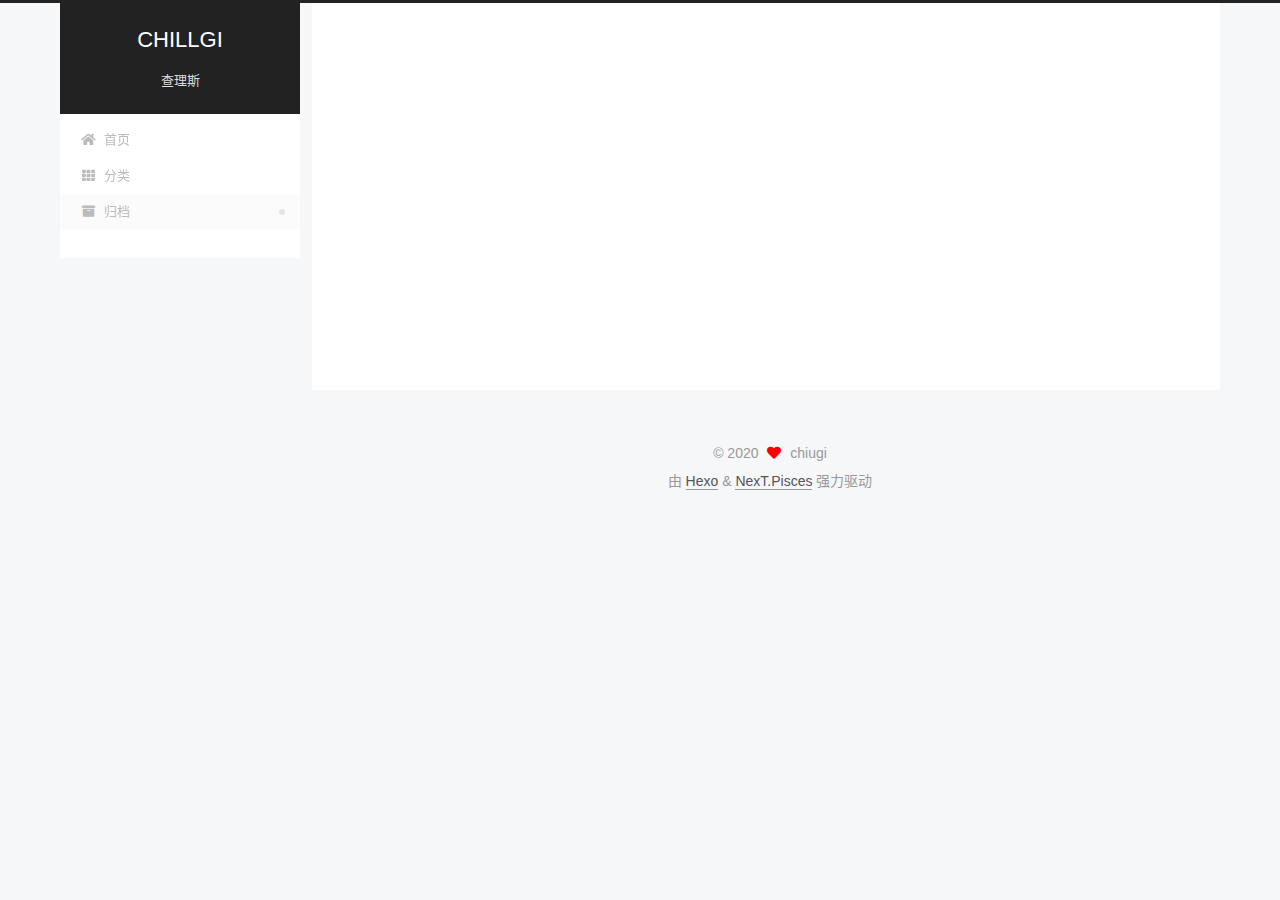
<file: archives/2020/10/index.html>
<!DOCTYPE html>
<html lang="zh-CN">
<head>
  <meta charset="UTF-8">
<meta name="viewport" content="width=device-width, initial-scale=1, maximum-scale=2">
<meta name="theme-color" content="#222">
<meta name="generator" content="Hexo 4.2.0">
  <link rel="apple-touch-icon" sizes="180x180" href="/images/apple-touch-icon-next.png">
  <link rel="icon" type="image/png" sizes="32x32" href="/images/favicon-32x32-next.png">
  <link rel="icon" type="image/png" sizes="16x16" href="/images/favicon-16x16-next.png">
  <link rel="mask-icon" href="/images/logo.svg" color="#222">

<link rel="stylesheet" href="/css/main.css">


<link rel="stylesheet" href="/lib/font-awesome/css/all.min.css">

<script id="hexo-configurations">
    var NexT = window.NexT || {};
    var CONFIG = {"hostname":"yoursite.com","root":"/","scheme":"Pisces","version":"7.8.0","exturl":false,"sidebar":{"position":"left","display":"post","padding":18,"offset":12,"onmobile":false},"copycode":{"enable":false,"show_result":false,"style":null},"back2top":{"enable":true,"sidebar":false,"scrollpercent":false},"bookmark":{"enable":false,"color":"#222","save":"auto"},"fancybox":false,"mediumzoom":false,"lazyload":false,"pangu":false,"comments":{"style":"tabs","active":null,"storage":true,"lazyload":false,"nav":null},"algolia":{"hits":{"per_page":10},"labels":{"input_placeholder":"Search for Posts","hits_empty":"We didn't find any results for the search: ${query}","hits_stats":"${hits} results found in ${time} ms"}},"localsearch":{"enable":false,"trigger":"auto","top_n_per_article":1,"unescape":false,"preload":false},"motion":{"enable":true,"async":false,"transition":{"post_block":"fadeIn","post_header":"slideDownIn","post_body":"slideDownIn","coll_header":"slideLeftIn","sidebar":"slideUpIn"}},"path":"search.xml"};
  </script>

  <meta name="description" content="RECORD MY MEMORY">
<meta property="og:type" content="website">
<meta property="og:title" content="CHILLGI">
<meta property="og:url" content="http://yoursite.com/archives/2020/10/">
<meta property="og:site_name" content="CHILLGI">
<meta property="og:description" content="RECORD MY MEMORY">
<meta property="og:locale" content="zh_CN">
<meta property="article:author" content="chiugi">
<meta name="twitter:card" content="summary">

<link rel="canonical" href="http://yoursite.com/archives/2020/10/">


<script id="page-configurations">
  // https://hexo.io/docs/variables.html
  CONFIG.page = {
    sidebar: "",
    isHome : false,
    isPost : false,
    lang   : 'zh-CN'
  };
</script>

  <title>归档 | CHILLGI</title>
  






  <noscript>
  <style>
  .use-motion .brand,
  .use-motion .menu-item,
  .sidebar-inner,
  .use-motion .post-block,
  .use-motion .pagination,
  .use-motion .comments,
  .use-motion .post-header,
  .use-motion .post-body,
  .use-motion .collection-header { opacity: initial; }

  .use-motion .site-title,
  .use-motion .site-subtitle {
    opacity: initial;
    top: initial;
  }

  .use-motion .logo-line-before i { left: initial; }
  .use-motion .logo-line-after i { right: initial; }
  </style>
</noscript>

</head>

<body itemscope itemtype="http://schema.org/WebPage">
  <div class="container use-motion">
    <div class="headband"></div>

    <header class="header" itemscope itemtype="http://schema.org/WPHeader">
      <div class="header-inner"><div class="site-brand-container">
  <div class="site-nav-toggle">
    <div class="toggle" aria-label="切换导航栏">
      <span class="toggle-line toggle-line-first"></span>
      <span class="toggle-line toggle-line-middle"></span>
      <span class="toggle-line toggle-line-last"></span>
    </div>
  </div>

  <div class="site-meta">

    <a href="/" class="brand" rel="start">
      <span class="logo-line-before"><i></i></span>
      <h1 class="site-title">CHILLGI</h1>
      <span class="logo-line-after"><i></i></span>
    </a>
      <p class="site-subtitle" itemprop="description">查理斯</p>
  </div>

  <div class="site-nav-right">
    <div class="toggle popup-trigger">
    </div>
  </div>
</div>




<nav class="site-nav">
  <ul id="menu" class="main-menu menu">
        <li class="menu-item menu-item-home">

    <a href="/" rel="section"><i class="fa fa-home fa-fw"></i>首页</a>

  </li>
        <li class="menu-item menu-item-categories">

    <a href="/categories/" rel="section"><i class="fa fa-th fa-fw"></i>分类</a>

  </li>
        <li class="menu-item menu-item-archives">

    <a href="/archives/" rel="section"><i class="fa fa-archive fa-fw"></i>归档</a>

  </li>
  </ul>
</nav>




</div>
    </header>

    
  <div class="back-to-top">
    <i class="fa fa-arrow-up"></i>
    <span>0%</span>
  </div>


    <main class="main">
      <div class="main-inner">
        <div class="content-wrap">
          

          <div class="content archive">
            

  
  
  
  <div class="post-block">
    <div class="posts-collapse">
      <div class="collection-title">
        <span class="collection-header">嗯..! 目前共计 2 篇日志。 继续努力。</span>
      </div>

      
    <div class="collection-year">
      <span class="collection-header">2020</span>
    </div>

  <article itemscope itemtype="http://schema.org/Article">
    <header class="post-header">

      <div class="post-meta">
        <time itemprop="dateCreated"
              datetime="2020-10-08T00:19:52+08:00"
              content="2020-10-08">
          10-08
        </time>
      </div>

      <div class="post-title">
          <a class="post-title-link" href="/2020/10/08/leetcode-%E4%B8%A4%E6%95%B0%E4%B9%8B%E5%92%8C/" itemprop="url">
            <span itemprop="name">leetcode 两数之和</span>
          </a>
      </div>

    </header>
  </article>


    </div>
  </div>
  
  
  

  



          </div>
          

<script>
  window.addEventListener('tabs:register', () => {
    let { activeClass } = CONFIG.comments;
    if (CONFIG.comments.storage) {
      activeClass = localStorage.getItem('comments_active') || activeClass;
    }
    if (activeClass) {
      let activeTab = document.querySelector(`a[href="#comment-${activeClass}"]`);
      if (activeTab) {
        activeTab.click();
      }
    }
  });
  if (CONFIG.comments.storage) {
    window.addEventListener('tabs:click', event => {
      if (!event.target.matches('.tabs-comment .tab-content .tab-pane')) return;
      let commentClass = event.target.classList[1];
      localStorage.setItem('comments_active', commentClass);
    });
  }
</script>

        </div>
          
  
  <div class="toggle sidebar-toggle">
    <span class="toggle-line toggle-line-first"></span>
    <span class="toggle-line toggle-line-middle"></span>
    <span class="toggle-line toggle-line-last"></span>
  </div>

  <aside class="sidebar">
    <div class="sidebar-inner">

      <ul class="sidebar-nav motion-element">
        <li class="sidebar-nav-toc">
          文章目录
        </li>
        <li class="sidebar-nav-overview">
          站点概览
        </li>
      </ul>

      <!--noindex-->
      <div class="post-toc-wrap sidebar-panel">
      </div>
      <!--/noindex-->

      <div class="site-overview-wrap sidebar-panel">
        <div class="site-author motion-element" itemprop="author" itemscope itemtype="http://schema.org/Person">
  <p class="site-author-name" itemprop="name">chiugi</p>
  <div class="site-description" itemprop="description">RECORD MY MEMORY</div>
</div>
<div class="site-state-wrap motion-element">
  <nav class="site-state">
      <div class="site-state-item site-state-posts">
          <a href="/archives/">
        
          <span class="site-state-item-count">2</span>
          <span class="site-state-item-name">日志</span>
        </a>
      </div>
  </nav>
</div>



      </div>

    </div>
  </aside>
  <div id="sidebar-dimmer"></div>


      </div>
    </main>

    <footer class="footer">
      <div class="footer-inner">
        

        

<div class="copyright">
  
  &copy; 
  <span itemprop="copyrightYear">2020</span>
  <span class="with-love">
    <i class="fa fa-heart"></i>
  </span>
  <span class="author" itemprop="copyrightHolder">chiugi</span>
</div>
  <div class="powered-by">由 <a href="https://hexo.io/" class="theme-link" rel="noopener" target="_blank">Hexo</a> & <a href="https://pisces.theme-next.org/" class="theme-link" rel="noopener" target="_blank">NexT.Pisces</a> 强力驱动
  </div>

        








      </div>
    </footer>
  </div>

  
  <script src="/lib/anime.min.js"></script>
  <script src="/lib/velocity/velocity.min.js"></script>
  <script src="/lib/velocity/velocity.ui.min.js"></script>

<script src="/js/utils.js"></script>

<script src="/js/motion.js"></script>


<script src="/js/schemes/pisces.js"></script>


<script src="/js/next-boot.js"></script>




  















  

  

</body>
</html>
</file>
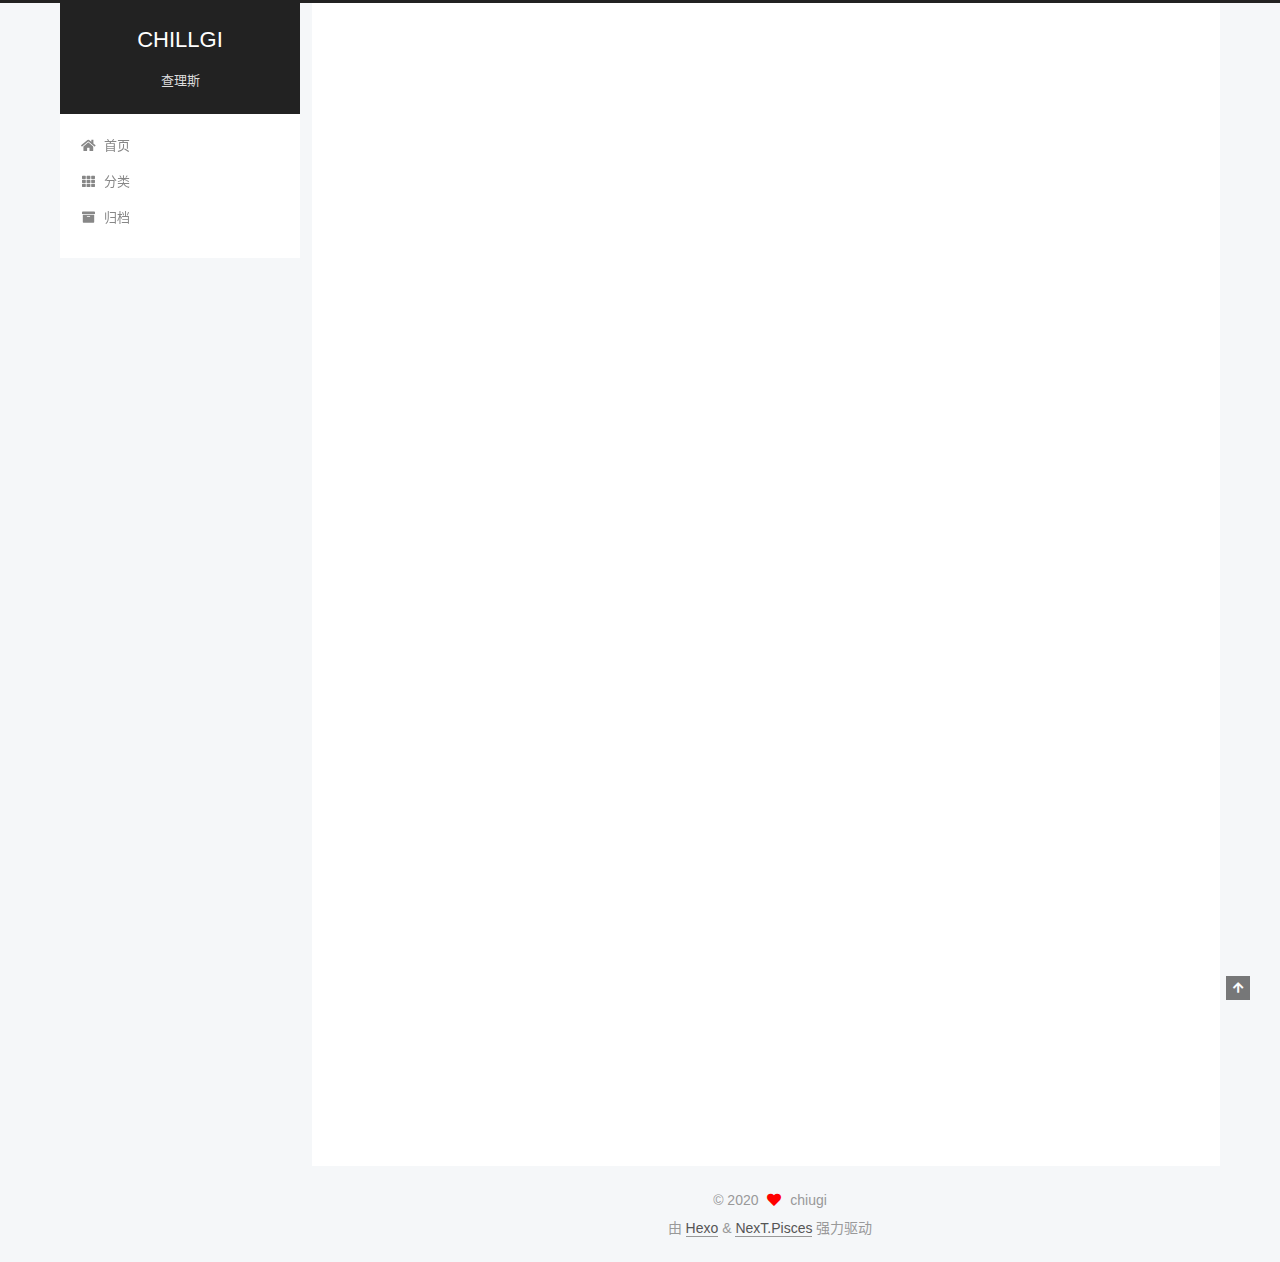
<file: 2020/01/08/hello-world/index.html>
<!DOCTYPE html>
<html lang="zh-CN">
<head>
  <meta charset="UTF-8">
<meta name="viewport" content="width=device-width, initial-scale=1, maximum-scale=2">
<meta name="theme-color" content="#222">
<meta name="generator" content="Hexo 4.2.0">
  <link rel="apple-touch-icon" sizes="180x180" href="/images/apple-touch-icon-next.png">
  <link rel="icon" type="image/png" sizes="32x32" href="/images/favicon-32x32-next.png">
  <link rel="icon" type="image/png" sizes="16x16" href="/images/favicon-16x16-next.png">
  <link rel="mask-icon" href="/images/logo.svg" color="#222">

<link rel="stylesheet" href="/css/main.css">


<link rel="stylesheet" href="/lib/font-awesome/css/all.min.css">

<script id="hexo-configurations">
    var NexT = window.NexT || {};
    var CONFIG = {"hostname":"yoursite.com","root":"/","scheme":"Pisces","version":"7.8.0","exturl":false,"sidebar":{"position":"left","display":"post","padding":18,"offset":12,"onmobile":false},"copycode":{"enable":false,"show_result":false,"style":null},"back2top":{"enable":true,"sidebar":false,"scrollpercent":false},"bookmark":{"enable":false,"color":"#222","save":"auto"},"fancybox":false,"mediumzoom":false,"lazyload":false,"pangu":false,"comments":{"style":"tabs","active":null,"storage":true,"lazyload":false,"nav":null},"algolia":{"hits":{"per_page":10},"labels":{"input_placeholder":"Search for Posts","hits_empty":"We didn't find any results for the search: ${query}","hits_stats":"${hits} results found in ${time} ms"}},"localsearch":{"enable":false,"trigger":"auto","top_n_per_article":1,"unescape":false,"preload":false},"motion":{"enable":true,"async":false,"transition":{"post_block":"fadeIn","post_header":"slideDownIn","post_body":"slideDownIn","coll_header":"slideLeftIn","sidebar":"slideUpIn"}},"path":"search.xml"};
  </script>

  <meta name="description" content="Welcome to Hexo! This is your very first post. Check documentation for more info. If you get any problems when using Hexo, you can find the answer in troubleshooting or you can ask me on GitHub. Quick">
<meta property="og:type" content="article">
<meta property="og:title" content="Hello World">
<meta property="og:url" content="http://yoursite.com/2020/01/08/hello-world/">
<meta property="og:site_name" content="CHILLGI">
<meta property="og:description" content="Welcome to Hexo! This is your very first post. Check documentation for more info. If you get any problems when using Hexo, you can find the answer in troubleshooting or you can ask me on GitHub. Quick">
<meta property="og:locale" content="zh_CN">
<meta property="article:published_time" content="2020-01-08T01:29:25.795Z">
<meta property="article:modified_time" content="2020-01-08T01:29:25.795Z">
<meta property="article:author" content="chiugi">
<meta name="twitter:card" content="summary">

<link rel="canonical" href="http://yoursite.com/2020/01/08/hello-world/">


<script id="page-configurations">
  // https://hexo.io/docs/variables.html
  CONFIG.page = {
    sidebar: "",
    isHome : false,
    isPost : true,
    lang   : 'zh-CN'
  };
</script>

  <title>Hello World | CHILLGI</title>
  






  <noscript>
  <style>
  .use-motion .brand,
  .use-motion .menu-item,
  .sidebar-inner,
  .use-motion .post-block,
  .use-motion .pagination,
  .use-motion .comments,
  .use-motion .post-header,
  .use-motion .post-body,
  .use-motion .collection-header { opacity: initial; }

  .use-motion .site-title,
  .use-motion .site-subtitle {
    opacity: initial;
    top: initial;
  }

  .use-motion .logo-line-before i { left: initial; }
  .use-motion .logo-line-after i { right: initial; }
  </style>
</noscript>

</head>

<body itemscope itemtype="http://schema.org/WebPage">
  <div class="container use-motion">
    <div class="headband"></div>

    <header class="header" itemscope itemtype="http://schema.org/WPHeader">
      <div class="header-inner"><div class="site-brand-container">
  <div class="site-nav-toggle">
    <div class="toggle" aria-label="切换导航栏">
      <span class="toggle-line toggle-line-first"></span>
      <span class="toggle-line toggle-line-middle"></span>
      <span class="toggle-line toggle-line-last"></span>
    </div>
  </div>

  <div class="site-meta">

    <a href="/" class="brand" rel="start">
      <span class="logo-line-before"><i></i></span>
      <h1 class="site-title">CHILLGI</h1>
      <span class="logo-line-after"><i></i></span>
    </a>
      <p class="site-subtitle" itemprop="description">查理斯</p>
  </div>

  <div class="site-nav-right">
    <div class="toggle popup-trigger">
    </div>
  </div>
</div>




<nav class="site-nav">
  <ul id="menu" class="main-menu menu">
        <li class="menu-item menu-item-home">

    <a href="/" rel="section"><i class="fa fa-home fa-fw"></i>首页</a>

  </li>
        <li class="menu-item menu-item-categories">

    <a href="/categories/" rel="section"><i class="fa fa-th fa-fw"></i>分类</a>

  </li>
        <li class="menu-item menu-item-archives">

    <a href="/archives/" rel="section"><i class="fa fa-archive fa-fw"></i>归档</a>

  </li>
  </ul>
</nav>




</div>
    </header>

    
  <div class="back-to-top">
    <i class="fa fa-arrow-up"></i>
    <span>0%</span>
  </div>


    <main class="main">
      <div class="main-inner">
        <div class="content-wrap">
          

          <div class="content post posts-expand">
            

    
  
  
  <article itemscope itemtype="http://schema.org/Article" class="post-block" lang="zh-CN">
    <link itemprop="mainEntityOfPage" href="http://yoursite.com/2020/01/08/hello-world/">

    <span hidden itemprop="author" itemscope itemtype="http://schema.org/Person">
      <meta itemprop="image" content="/images/avatar.gif">
      <meta itemprop="name" content="chiugi">
      <meta itemprop="description" content="RECORD MY MEMORY">
    </span>

    <span hidden itemprop="publisher" itemscope itemtype="http://schema.org/Organization">
      <meta itemprop="name" content="CHILLGI">
    </span>
      <header class="post-header">
        <h1 class="post-title" itemprop="name headline">
          Hello World
        </h1>

        <div class="post-meta">
            <span class="post-meta-item">
              <span class="post-meta-item-icon">
                <i class="far fa-calendar"></i>
              </span>
              <span class="post-meta-item-text">发表于</span>

              <time title="创建时间：2020-01-08 09:29:25" itemprop="dateCreated datePublished" datetime="2020-01-08T09:29:25+08:00">2020-01-08</time>
            </span>

          

        </div>
      </header>

    
    
    
    <div class="post-body" itemprop="articleBody">

      
        <p>Welcome to <a href="https://hexo.io/" target="_blank" rel="noopener">Hexo</a>! This is your very first post. Check <a href="https://hexo.io/docs/" target="_blank" rel="noopener">documentation</a> for more info. If you get any problems when using Hexo, you can find the answer in <a href="https://hexo.io/docs/troubleshooting.html" target="_blank" rel="noopener">troubleshooting</a> or you can ask me on <a href="https://github.com/hexojs/hexo/issues" target="_blank" rel="noopener">GitHub</a>.</p>
<h2 id="Quick-Start"><a href="#Quick-Start" class="headerlink" title="Quick Start"></a>Quick Start</h2><h3 id="Create-a-new-post"><a href="#Create-a-new-post" class="headerlink" title="Create a new post"></a>Create a new post</h3><figure class="highlight bash"><table><tr><td class="gutter"><pre><span class="line">1</span><br></pre></td><td class="code"><pre><span class="line">$ hexo new <span class="string">"My New Post"</span></span><br></pre></td></tr></table></figure>

<p>More info: <a href="https://hexo.io/docs/writing.html" target="_blank" rel="noopener">Writing</a></p>
<h3 id="Run-server"><a href="#Run-server" class="headerlink" title="Run server"></a>Run server</h3><figure class="highlight bash"><table><tr><td class="gutter"><pre><span class="line">1</span><br></pre></td><td class="code"><pre><span class="line">$ hexo server</span><br></pre></td></tr></table></figure>

<p>More info: <a href="https://hexo.io/docs/server.html" target="_blank" rel="noopener">Server</a></p>
<h3 id="Generate-static-files"><a href="#Generate-static-files" class="headerlink" title="Generate static files"></a>Generate static files</h3><figure class="highlight bash"><table><tr><td class="gutter"><pre><span class="line">1</span><br></pre></td><td class="code"><pre><span class="line">$ hexo generate</span><br></pre></td></tr></table></figure>

<p>More info: <a href="https://hexo.io/docs/generating.html" target="_blank" rel="noopener">Generating</a></p>
<h3 id="Deploy-to-remote-sites"><a href="#Deploy-to-remote-sites" class="headerlink" title="Deploy to remote sites"></a>Deploy to remote sites</h3><figure class="highlight bash"><table><tr><td class="gutter"><pre><span class="line">1</span><br></pre></td><td class="code"><pre><span class="line">$ hexo deploy</span><br></pre></td></tr></table></figure>

<p>More info: <a href="https://hexo.io/docs/one-command-deployment.html" target="_blank" rel="noopener">Deployment</a></p>

    </div>

    
    
    

      <footer class="post-footer">

        


        
    <div class="post-nav">
      <div class="post-nav-item"></div>
      <div class="post-nav-item">
    <a href="/2020/10/08/leetcode-%E4%B8%A4%E6%95%B0%E4%B9%8B%E5%92%8C/" rel="next" title="leetcode 两数之和">
      leetcode 两数之和 <i class="fa fa-chevron-right"></i>
    </a></div>
    </div>
      </footer>
    
  </article>
  
  
  



          </div>
          

<script>
  window.addEventListener('tabs:register', () => {
    let { activeClass } = CONFIG.comments;
    if (CONFIG.comments.storage) {
      activeClass = localStorage.getItem('comments_active') || activeClass;
    }
    if (activeClass) {
      let activeTab = document.querySelector(`a[href="#comment-${activeClass}"]`);
      if (activeTab) {
        activeTab.click();
      }
    }
  });
  if (CONFIG.comments.storage) {
    window.addEventListener('tabs:click', event => {
      if (!event.target.matches('.tabs-comment .tab-content .tab-pane')) return;
      let commentClass = event.target.classList[1];
      localStorage.setItem('comments_active', commentClass);
    });
  }
</script>

        </div>
          
  
  <div class="toggle sidebar-toggle">
    <span class="toggle-line toggle-line-first"></span>
    <span class="toggle-line toggle-line-middle"></span>
    <span class="toggle-line toggle-line-last"></span>
  </div>

  <aside class="sidebar">
    <div class="sidebar-inner">

      <ul class="sidebar-nav motion-element">
        <li class="sidebar-nav-toc">
          文章目录
        </li>
        <li class="sidebar-nav-overview">
          站点概览
        </li>
      </ul>

      <!--noindex-->
      <div class="post-toc-wrap sidebar-panel">
          <div class="post-toc motion-element"><ol class="nav"><li class="nav-item nav-level-2"><a class="nav-link" href="#Quick-Start"><span class="nav-number">1.</span> <span class="nav-text">Quick Start</span></a><ol class="nav-child"><li class="nav-item nav-level-3"><a class="nav-link" href="#Create-a-new-post"><span class="nav-number">1.1.</span> <span class="nav-text">Create a new post</span></a></li><li class="nav-item nav-level-3"><a class="nav-link" href="#Run-server"><span class="nav-number">1.2.</span> <span class="nav-text">Run server</span></a></li><li class="nav-item nav-level-3"><a class="nav-link" href="#Generate-static-files"><span class="nav-number">1.3.</span> <span class="nav-text">Generate static files</span></a></li><li class="nav-item nav-level-3"><a class="nav-link" href="#Deploy-to-remote-sites"><span class="nav-number">1.4.</span> <span class="nav-text">Deploy to remote sites</span></a></li></ol></li></ol></div>
      </div>
      <!--/noindex-->

      <div class="site-overview-wrap sidebar-panel">
        <div class="site-author motion-element" itemprop="author" itemscope itemtype="http://schema.org/Person">
  <p class="site-author-name" itemprop="name">chiugi</p>
  <div class="site-description" itemprop="description">RECORD MY MEMORY</div>
</div>
<div class="site-state-wrap motion-element">
  <nav class="site-state">
      <div class="site-state-item site-state-posts">
          <a href="/archives/">
        
          <span class="site-state-item-count">2</span>
          <span class="site-state-item-name">日志</span>
        </a>
      </div>
  </nav>
</div>



      </div>

    </div>
  </aside>
  <div id="sidebar-dimmer"></div>


      </div>
    </main>

    <footer class="footer">
      <div class="footer-inner">
        

        

<div class="copyright">
  
  &copy; 
  <span itemprop="copyrightYear">2020</span>
  <span class="with-love">
    <i class="fa fa-heart"></i>
  </span>
  <span class="author" itemprop="copyrightHolder">chiugi</span>
</div>
  <div class="powered-by">由 <a href="https://hexo.io/" class="theme-link" rel="noopener" target="_blank">Hexo</a> & <a href="https://pisces.theme-next.org/" class="theme-link" rel="noopener" target="_blank">NexT.Pisces</a> 强力驱动
  </div>

        








      </div>
    </footer>
  </div>

  
  <script src="/lib/anime.min.js"></script>
  <script src="/lib/velocity/velocity.min.js"></script>
  <script src="/lib/velocity/velocity.ui.min.js"></script>

<script src="/js/utils.js"></script>

<script src="/js/motion.js"></script>


<script src="/js/schemes/pisces.js"></script>


<script src="/js/next-boot.js"></script>




  















  

  

</body>
</html>
</file>
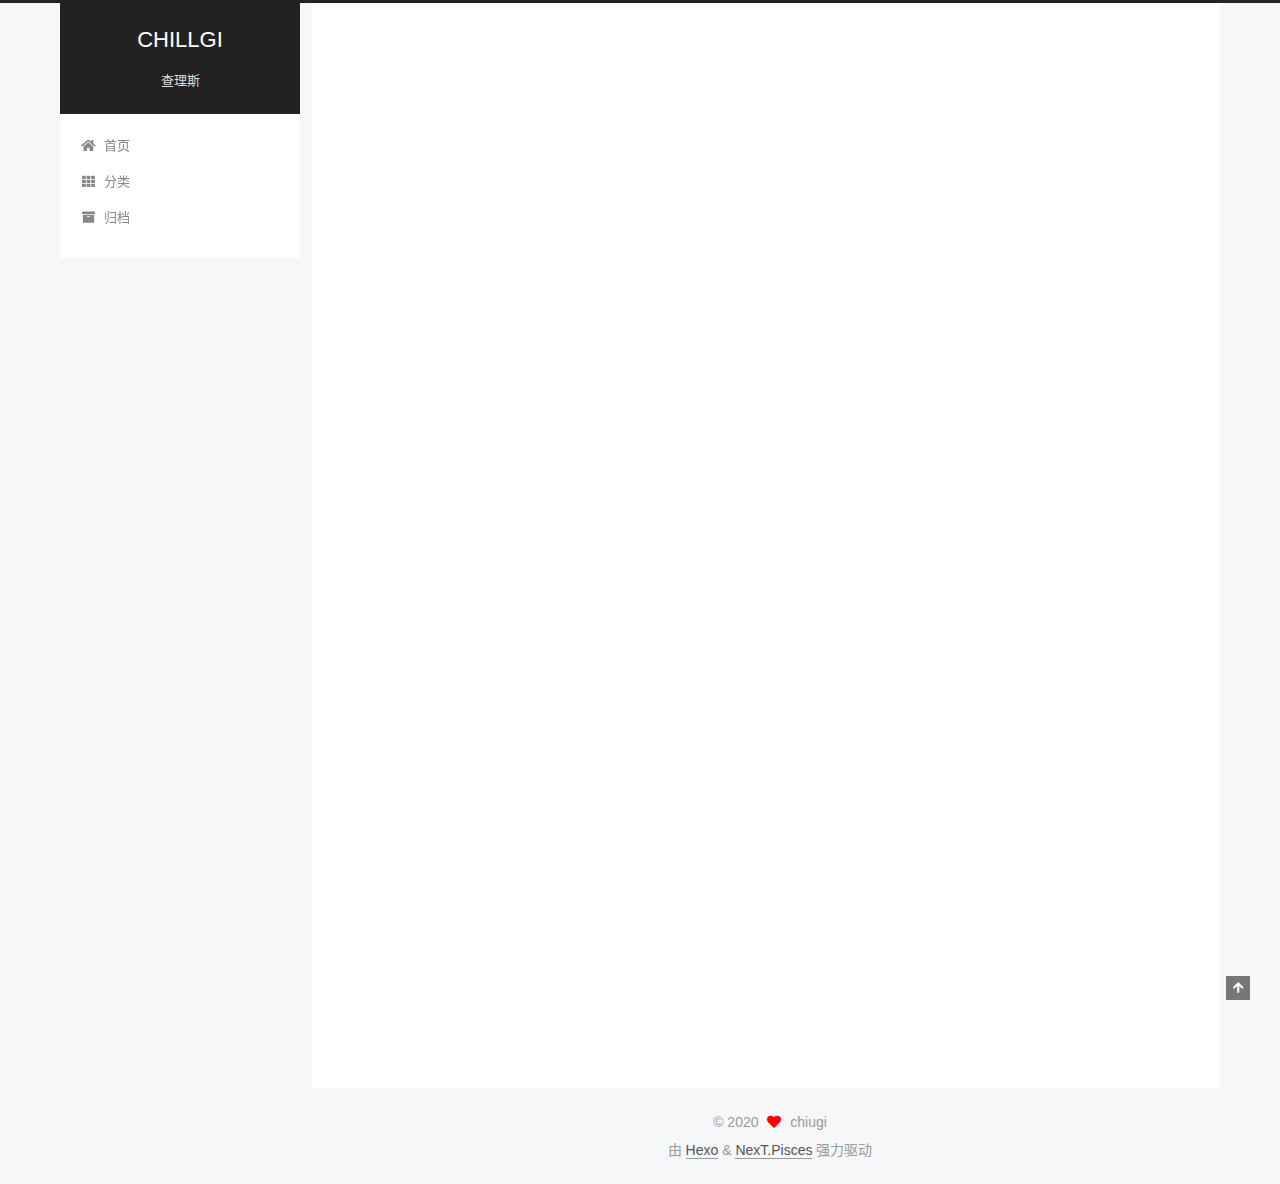
<file: 2020/10/08/leetcode-两数之和/index.html>
<!DOCTYPE html>
<html lang="zh-CN">
<head>
  <meta charset="UTF-8">
<meta name="viewport" content="width=device-width, initial-scale=1, maximum-scale=2">
<meta name="theme-color" content="#222">
<meta name="generator" content="Hexo 4.2.0">
  <link rel="apple-touch-icon" sizes="180x180" href="/images/apple-touch-icon-next.png">
  <link rel="icon" type="image/png" sizes="32x32" href="/images/favicon-32x32-next.png">
  <link rel="icon" type="image/png" sizes="16x16" href="/images/favicon-16x16-next.png">
  <link rel="mask-icon" href="/images/logo.svg" color="#222">

<link rel="stylesheet" href="/css/main.css">


<link rel="stylesheet" href="/lib/font-awesome/css/all.min.css">

<script id="hexo-configurations">
    var NexT = window.NexT || {};
    var CONFIG = {"hostname":"yoursite.com","root":"/","scheme":"Pisces","version":"7.8.0","exturl":false,"sidebar":{"position":"left","display":"post","padding":18,"offset":12,"onmobile":false},"copycode":{"enable":false,"show_result":false,"style":null},"back2top":{"enable":true,"sidebar":false,"scrollpercent":false},"bookmark":{"enable":false,"color":"#222","save":"auto"},"fancybox":false,"mediumzoom":false,"lazyload":false,"pangu":false,"comments":{"style":"tabs","active":null,"storage":true,"lazyload":false,"nav":null},"algolia":{"hits":{"per_page":10},"labels":{"input_placeholder":"Search for Posts","hits_empty":"We didn't find any results for the search: ${query}","hits_stats":"${hits} results found in ${time} ms"}},"localsearch":{"enable":false,"trigger":"auto","top_n_per_article":1,"unescape":false,"preload":false},"motion":{"enable":true,"async":false,"transition":{"post_block":"fadeIn","post_header":"slideDownIn","post_body":"slideDownIn","coll_header":"slideLeftIn","sidebar":"slideUpIn"}},"path":"search.xml"};
  </script>

  <meta name="description" content="leetcode入门题目两数之和： 12345678910111213141516171819202122232425262728&#x2F;&#x2F; 暴力解法var twoSum &#x3D; function(nums, target) &amp;#123;    var sum&#x3D;new Array();    for(var i&#x3D;0;i&lt;nums.length-1;i+">
<meta property="og:type" content="article">
<meta property="og:title" content="leetcode 两数之和">
<meta property="og:url" content="http://yoursite.com/2020/10/08/leetcode-%E4%B8%A4%E6%95%B0%E4%B9%8B%E5%92%8C/">
<meta property="og:site_name" content="CHILLGI">
<meta property="og:description" content="leetcode入门题目两数之和： 12345678910111213141516171819202122232425262728&#x2F;&#x2F; 暴力解法var twoSum &#x3D; function(nums, target) &amp;#123;    var sum&#x3D;new Array();    for(var i&#x3D;0;i&lt;nums.length-1;i+">
<meta property="og:locale" content="zh_CN">
<meta property="article:published_time" content="2020-10-07T16:19:52.598Z">
<meta property="article:modified_time" content="2020-10-07T16:26:46.158Z">
<meta property="article:author" content="chiugi">
<meta name="twitter:card" content="summary">

<link rel="canonical" href="http://yoursite.com/2020/10/08/leetcode-%E4%B8%A4%E6%95%B0%E4%B9%8B%E5%92%8C/">


<script id="page-configurations">
  // https://hexo.io/docs/variables.html
  CONFIG.page = {
    sidebar: "",
    isHome : false,
    isPost : true,
    lang   : 'zh-CN'
  };
</script>

  <title>leetcode 两数之和 | CHILLGI</title>
  






  <noscript>
  <style>
  .use-motion .brand,
  .use-motion .menu-item,
  .sidebar-inner,
  .use-motion .post-block,
  .use-motion .pagination,
  .use-motion .comments,
  .use-motion .post-header,
  .use-motion .post-body,
  .use-motion .collection-header { opacity: initial; }

  .use-motion .site-title,
  .use-motion .site-subtitle {
    opacity: initial;
    top: initial;
  }

  .use-motion .logo-line-before i { left: initial; }
  .use-motion .logo-line-after i { right: initial; }
  </style>
</noscript>

</head>

<body itemscope itemtype="http://schema.org/WebPage">
  <div class="container use-motion">
    <div class="headband"></div>

    <header class="header" itemscope itemtype="http://schema.org/WPHeader">
      <div class="header-inner"><div class="site-brand-container">
  <div class="site-nav-toggle">
    <div class="toggle" aria-label="切换导航栏">
      <span class="toggle-line toggle-line-first"></span>
      <span class="toggle-line toggle-line-middle"></span>
      <span class="toggle-line toggle-line-last"></span>
    </div>
  </div>

  <div class="site-meta">

    <a href="/" class="brand" rel="start">
      <span class="logo-line-before"><i></i></span>
      <h1 class="site-title">CHILLGI</h1>
      <span class="logo-line-after"><i></i></span>
    </a>
      <p class="site-subtitle" itemprop="description">查理斯</p>
  </div>

  <div class="site-nav-right">
    <div class="toggle popup-trigger">
    </div>
  </div>
</div>




<nav class="site-nav">
  <ul id="menu" class="main-menu menu">
        <li class="menu-item menu-item-home">

    <a href="/" rel="section"><i class="fa fa-home fa-fw"></i>首页</a>

  </li>
        <li class="menu-item menu-item-categories">

    <a href="/categories/" rel="section"><i class="fa fa-th fa-fw"></i>分类</a>

  </li>
        <li class="menu-item menu-item-archives">

    <a href="/archives/" rel="section"><i class="fa fa-archive fa-fw"></i>归档</a>

  </li>
  </ul>
</nav>




</div>
    </header>

    
  <div class="back-to-top">
    <i class="fa fa-arrow-up"></i>
    <span>0%</span>
  </div>


    <main class="main">
      <div class="main-inner">
        <div class="content-wrap">
          

          <div class="content post posts-expand">
            

    
  
  
  <article itemscope itemtype="http://schema.org/Article" class="post-block" lang="zh-CN">
    <link itemprop="mainEntityOfPage" href="http://yoursite.com/2020/10/08/leetcode-%E4%B8%A4%E6%95%B0%E4%B9%8B%E5%92%8C/">

    <span hidden itemprop="author" itemscope itemtype="http://schema.org/Person">
      <meta itemprop="image" content="/images/avatar.gif">
      <meta itemprop="name" content="chiugi">
      <meta itemprop="description" content="RECORD MY MEMORY">
    </span>

    <span hidden itemprop="publisher" itemscope itemtype="http://schema.org/Organization">
      <meta itemprop="name" content="CHILLGI">
    </span>
      <header class="post-header">
        <h1 class="post-title" itemprop="name headline">
          leetcode 两数之和
        </h1>

        <div class="post-meta">
            <span class="post-meta-item">
              <span class="post-meta-item-icon">
                <i class="far fa-calendar"></i>
              </span>
              <span class="post-meta-item-text">发表于</span>
              

              <time title="创建时间：2020-10-08 00:19:52 / 修改时间：00:26:46" itemprop="dateCreated datePublished" datetime="2020-10-08T00:19:52+08:00">2020-10-08</time>
            </span>

          

        </div>
      </header>

    
    
    
    <div class="post-body" itemprop="articleBody">

      
        <p>leetcode入门题目两数之和：</p>
<figure class="highlight plain"><table><tr><td class="gutter"><pre><span class="line">1</span><br><span class="line">2</span><br><span class="line">3</span><br><span class="line">4</span><br><span class="line">5</span><br><span class="line">6</span><br><span class="line">7</span><br><span class="line">8</span><br><span class="line">9</span><br><span class="line">10</span><br><span class="line">11</span><br><span class="line">12</span><br><span class="line">13</span><br><span class="line">14</span><br><span class="line">15</span><br><span class="line">16</span><br><span class="line">17</span><br><span class="line">18</span><br><span class="line">19</span><br><span class="line">20</span><br><span class="line">21</span><br><span class="line">22</span><br><span class="line">23</span><br><span class="line">24</span><br><span class="line">25</span><br><span class="line">26</span><br><span class="line">27</span><br><span class="line">28</span><br></pre></td><td class="code"><pre><span class="line">&#x2F;&#x2F; 暴力解法</span><br><span class="line">var twoSum &#x3D; function(nums, target) &#123;</span><br><span class="line">    var sum&#x3D;new Array();</span><br><span class="line">    for(var i&#x3D;0;i&lt;nums.length-1;i++) &#123;</span><br><span class="line">        for(var j&#x3D;i+1;j&lt;nums.length;j++) &#123;</span><br><span class="line">        	if (nums[i]+nums[j]&#x3D;&#x3D;&#x3D;target) &#123;</span><br><span class="line">        		return [i, j]</span><br><span class="line">        	&#125;</span><br><span class="line">        &#125;</span><br><span class="line">    &#125;</span><br><span class="line">    return false;</span><br><span class="line">&#125;;</span><br><span class="line"></span><br><span class="line">&#x2F;&#x2F; 优化时间复杂度</span><br><span class="line">var twoSum2 &#x3D; function(nums, target) &#123;</span><br><span class="line">  var temp &#x3D; [];</span><br><span class="line">  for(var i &#x3D; 0; i &lt; nums.length; i++) &#123;</span><br><span class="line">  	var dif &#x3D; target - nums[i];</span><br><span class="line">  	if (temp[dif] !&#x3D; undefined) </span><br><span class="line">  	&#123;</span><br><span class="line">  		return [temp[dif],i];</span><br><span class="line">  	&#125;</span><br><span class="line">  	temp[nums[i]] &#x3D; i;</span><br><span class="line">  &#125;</span><br><span class="line">&#125;;</span><br><span class="line"></span><br><span class="line"></span><br><span class="line">console.log(twoSum2([2,5,5,11], 10))</span><br></pre></td></tr></table></figure>


    </div>

    
    
    

      <footer class="post-footer">

        


        
    <div class="post-nav">
      <div class="post-nav-item">
    <a href="/2020/01/08/hello-world/" rel="prev" title="Hello World">
      <i class="fa fa-chevron-left"></i> Hello World
    </a></div>
      <div class="post-nav-item"></div>
    </div>
      </footer>
    
  </article>
  
  
  



          </div>
          

<script>
  window.addEventListener('tabs:register', () => {
    let { activeClass } = CONFIG.comments;
    if (CONFIG.comments.storage) {
      activeClass = localStorage.getItem('comments_active') || activeClass;
    }
    if (activeClass) {
      let activeTab = document.querySelector(`a[href="#comment-${activeClass}"]`);
      if (activeTab) {
        activeTab.click();
      }
    }
  });
  if (CONFIG.comments.storage) {
    window.addEventListener('tabs:click', event => {
      if (!event.target.matches('.tabs-comment .tab-content .tab-pane')) return;
      let commentClass = event.target.classList[1];
      localStorage.setItem('comments_active', commentClass);
    });
  }
</script>

        </div>
          
  
  <div class="toggle sidebar-toggle">
    <span class="toggle-line toggle-line-first"></span>
    <span class="toggle-line toggle-line-middle"></span>
    <span class="toggle-line toggle-line-last"></span>
  </div>

  <aside class="sidebar">
    <div class="sidebar-inner">

      <ul class="sidebar-nav motion-element">
        <li class="sidebar-nav-toc">
          文章目录
        </li>
        <li class="sidebar-nav-overview">
          站点概览
        </li>
      </ul>

      <!--noindex-->
      <div class="post-toc-wrap sidebar-panel">
      </div>
      <!--/noindex-->

      <div class="site-overview-wrap sidebar-panel">
        <div class="site-author motion-element" itemprop="author" itemscope itemtype="http://schema.org/Person">
  <p class="site-author-name" itemprop="name">chiugi</p>
  <div class="site-description" itemprop="description">RECORD MY MEMORY</div>
</div>
<div class="site-state-wrap motion-element">
  <nav class="site-state">
      <div class="site-state-item site-state-posts">
          <a href="/archives/">
        
          <span class="site-state-item-count">2</span>
          <span class="site-state-item-name">日志</span>
        </a>
      </div>
  </nav>
</div>



      </div>

    </div>
  </aside>
  <div id="sidebar-dimmer"></div>


      </div>
    </main>

    <footer class="footer">
      <div class="footer-inner">
        

        

<div class="copyright">
  
  &copy; 
  <span itemprop="copyrightYear">2020</span>
  <span class="with-love">
    <i class="fa fa-heart"></i>
  </span>
  <span class="author" itemprop="copyrightHolder">chiugi</span>
</div>
  <div class="powered-by">由 <a href="https://hexo.io/" class="theme-link" rel="noopener" target="_blank">Hexo</a> & <a href="https://pisces.theme-next.org/" class="theme-link" rel="noopener" target="_blank">NexT.Pisces</a> 强力驱动
  </div>

        








      </div>
    </footer>
  </div>

  
  <script src="/lib/anime.min.js"></script>
  <script src="/lib/velocity/velocity.min.js"></script>
  <script src="/lib/velocity/velocity.ui.min.js"></script>

<script src="/js/utils.js"></script>

<script src="/js/motion.js"></script>


<script src="/js/schemes/pisces.js"></script>


<script src="/js/next-boot.js"></script>




  















  

  

</body>
</html>
</file>
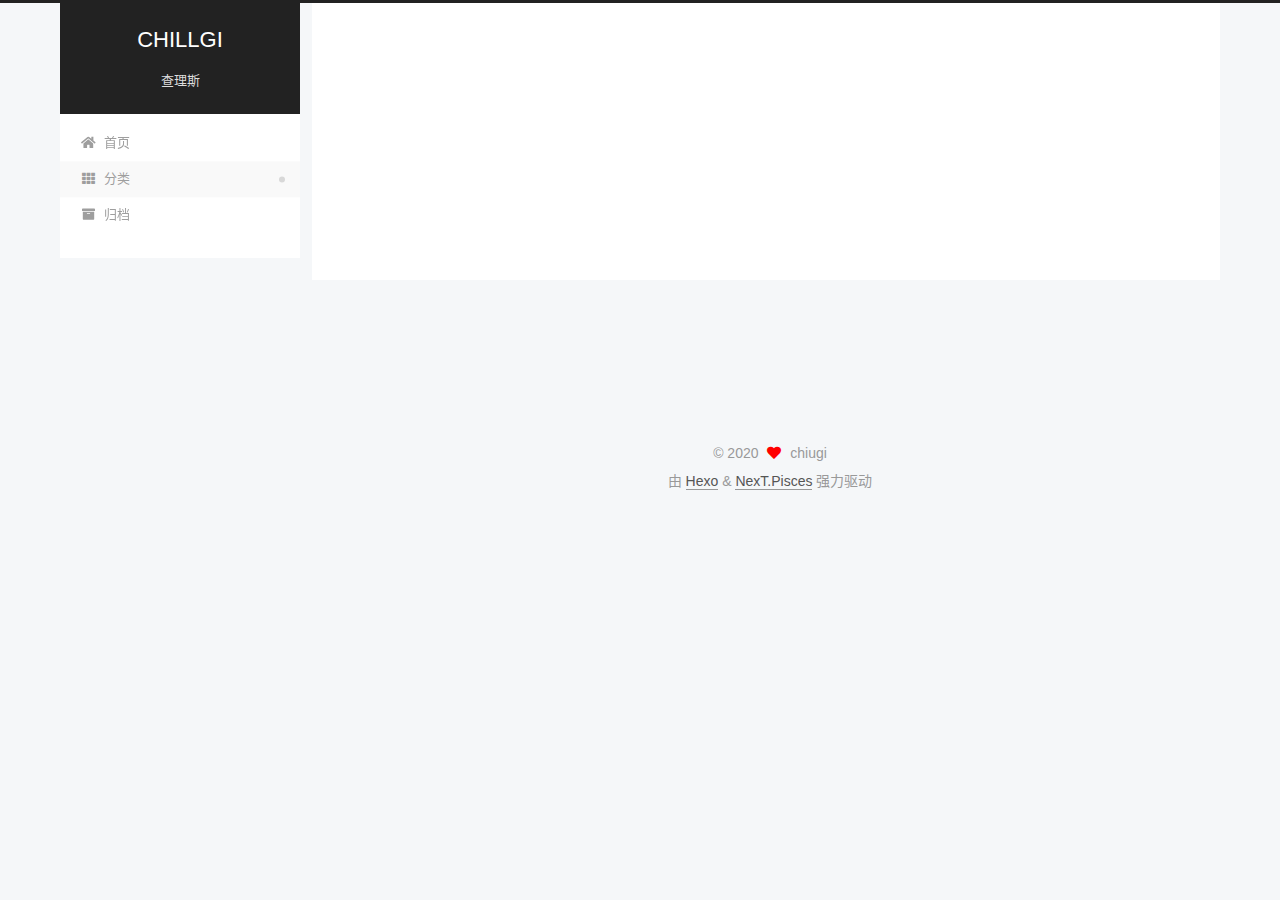
<file: categories/咩啊.html>
<!DOCTYPE html>
<html lang="zh-CN">
<head>
  <meta charset="UTF-8">
<meta name="viewport" content="width=device-width, initial-scale=1, maximum-scale=2">
<meta name="theme-color" content="#222">
<meta name="generator" content="Hexo 4.2.0">
  <link rel="apple-touch-icon" sizes="180x180" href="/images/apple-touch-icon-next.png">
  <link rel="icon" type="image/png" sizes="32x32" href="/images/favicon-32x32-next.png">
  <link rel="icon" type="image/png" sizes="16x16" href="/images/favicon-16x16-next.png">
  <link rel="mask-icon" href="/images/logo.svg" color="#222">

<link rel="stylesheet" href="/css/main.css">


<link rel="stylesheet" href="/lib/font-awesome/css/all.min.css">

<script id="hexo-configurations">
    var NexT = window.NexT || {};
    var CONFIG = {"hostname":"yoursite.com","root":"/","scheme":"Pisces","version":"7.8.0","exturl":false,"sidebar":{"position":"left","display":"post","padding":18,"offset":12,"onmobile":false},"copycode":{"enable":false,"show_result":false,"style":null},"back2top":{"enable":true,"sidebar":false,"scrollpercent":false},"bookmark":{"enable":false,"color":"#222","save":"auto"},"fancybox":false,"mediumzoom":false,"lazyload":false,"pangu":false,"comments":{"style":"tabs","active":null,"storage":true,"lazyload":false,"nav":null},"algolia":{"hits":{"per_page":10},"labels":{"input_placeholder":"Search for Posts","hits_empty":"We didn't find any results for the search: ${query}","hits_stats":"${hits} results found in ${time} ms"}},"localsearch":{"enable":false,"trigger":"auto","top_n_per_article":1,"unescape":false,"preload":false},"motion":{"enable":true,"async":false,"transition":{"post_block":"fadeIn","post_header":"slideDownIn","post_body":"slideDownIn","coll_header":"slideLeftIn","sidebar":"slideUpIn"}},"path":"search.xml"};
  </script>

  <meta name="description" content="mie a">
<meta property="og:type" content="website">
<meta property="og:title" content="categories">
<meta property="og:url" content="http://yoursite.com/categories/%E5%92%A9%E5%95%8A">
<meta property="og:site_name" content="CHILLGI">
<meta property="og:description" content="mie a">
<meta property="og:locale" content="zh_CN">
<meta property="article:published_time" content="2020-10-09T00:38:39.000Z">
<meta property="article:modified_time" content="2020-10-09T00:42:08.476Z">
<meta property="article:author" content="chiugi">
<meta property="article:tag" content="tags">
<meta name="twitter:card" content="summary">

<link rel="canonical" href="http://yoursite.com/categories/%E5%92%A9%E5%95%8A">


<script id="page-configurations">
  // https://hexo.io/docs/variables.html
  CONFIG.page = {
    sidebar: "",
    isHome : false,
    isPost : false,
    lang   : 'zh-CN'
  };
</script>

  <title>categories | CHILLGI
</title>
  






  <noscript>
  <style>
  .use-motion .brand,
  .use-motion .menu-item,
  .sidebar-inner,
  .use-motion .post-block,
  .use-motion .pagination,
  .use-motion .comments,
  .use-motion .post-header,
  .use-motion .post-body,
  .use-motion .collection-header { opacity: initial; }

  .use-motion .site-title,
  .use-motion .site-subtitle {
    opacity: initial;
    top: initial;
  }

  .use-motion .logo-line-before i { left: initial; }
  .use-motion .logo-line-after i { right: initial; }
  </style>
</noscript>

</head>

<body itemscope itemtype="http://schema.org/WebPage">
  <div class="container use-motion">
    <div class="headband"></div>

    <header class="header" itemscope itemtype="http://schema.org/WPHeader">
      <div class="header-inner"><div class="site-brand-container">
  <div class="site-nav-toggle">
    <div class="toggle" aria-label="切换导航栏">
      <span class="toggle-line toggle-line-first"></span>
      <span class="toggle-line toggle-line-middle"></span>
      <span class="toggle-line toggle-line-last"></span>
    </div>
  </div>

  <div class="site-meta">

    <a href="/" class="brand" rel="start">
      <span class="logo-line-before"><i></i></span>
      <h1 class="site-title">CHILLGI</h1>
      <span class="logo-line-after"><i></i></span>
    </a>
      <p class="site-subtitle" itemprop="description">查理斯</p>
  </div>

  <div class="site-nav-right">
    <div class="toggle popup-trigger">
    </div>
  </div>
</div>




<nav class="site-nav">
  <ul id="menu" class="main-menu menu">
        <li class="menu-item menu-item-home">

    <a href="/" rel="section"><i class="fa fa-home fa-fw"></i>首页</a>

  </li>
        <li class="menu-item menu-item-categories">

    <a href="/categories/" rel="section"><i class="fa fa-th fa-fw"></i>分类</a>

  </li>
        <li class="menu-item menu-item-archives">

    <a href="/archives/" rel="section"><i class="fa fa-archive fa-fw"></i>归档</a>

  </li>
  </ul>
</nav>




</div>
    </header>

    
  <div class="back-to-top">
    <i class="fa fa-arrow-up"></i>
    <span>0%</span>
  </div>


    <main class="main">
      <div class="main-inner">
        <div class="content-wrap">
          
  
  

          <div class="content page posts-expand">
            

    
    
    
    <div class="post-block" lang="zh-CN">
      <header class="post-header">

<h1 class="post-title" itemprop="name headline">categories
</h1>

<div class="post-meta">
  

</div>

</header>

      
      
      
      <div class="post-body">
          <div class="category-all-page">
            <div class="category-all-title">
              暂无分类
            </div>
            <div class="category-all">
              
            </div>
          </div>
        
      </div>
      
      
      
    </div>
    

    
    
    


          </div>
          

<script>
  window.addEventListener('tabs:register', () => {
    let { activeClass } = CONFIG.comments;
    if (CONFIG.comments.storage) {
      activeClass = localStorage.getItem('comments_active') || activeClass;
    }
    if (activeClass) {
      let activeTab = document.querySelector(`a[href="#comment-${activeClass}"]`);
      if (activeTab) {
        activeTab.click();
      }
    }
  });
  if (CONFIG.comments.storage) {
    window.addEventListener('tabs:click', event => {
      if (!event.target.matches('.tabs-comment .tab-content .tab-pane')) return;
      let commentClass = event.target.classList[1];
      localStorage.setItem('comments_active', commentClass);
    });
  }
</script>

        </div>
          
  
  <div class="toggle sidebar-toggle">
    <span class="toggle-line toggle-line-first"></span>
    <span class="toggle-line toggle-line-middle"></span>
    <span class="toggle-line toggle-line-last"></span>
  </div>

  <aside class="sidebar">
    <div class="sidebar-inner">

      <ul class="sidebar-nav motion-element">
        <li class="sidebar-nav-toc">
          文章目录
        </li>
        <li class="sidebar-nav-overview">
          站点概览
        </li>
      </ul>

      <!--noindex-->
      <div class="post-toc-wrap sidebar-panel">
      </div>
      <!--/noindex-->

      <div class="site-overview-wrap sidebar-panel">
        <div class="site-author motion-element" itemprop="author" itemscope itemtype="http://schema.org/Person">
  <p class="site-author-name" itemprop="name">chiugi</p>
  <div class="site-description" itemprop="description">RECORD MY MEMORY</div>
</div>
<div class="site-state-wrap motion-element">
  <nav class="site-state">
      <div class="site-state-item site-state-posts">
          <a href="/archives/">
        
          <span class="site-state-item-count">2</span>
          <span class="site-state-item-name">日志</span>
        </a>
      </div>
  </nav>
</div>



      </div>

    </div>
  </aside>
  <div id="sidebar-dimmer"></div>


      </div>
    </main>

    <footer class="footer">
      <div class="footer-inner">
        

        

<div class="copyright">
  
  &copy; 
  <span itemprop="copyrightYear">2020</span>
  <span class="with-love">
    <i class="fa fa-heart"></i>
  </span>
  <span class="author" itemprop="copyrightHolder">chiugi</span>
</div>
  <div class="powered-by">由 <a href="https://hexo.io/" class="theme-link" rel="noopener" target="_blank">Hexo</a> & <a href="https://pisces.theme-next.org/" class="theme-link" rel="noopener" target="_blank">NexT.Pisces</a> 强力驱动
  </div>

        








      </div>
    </footer>
  </div>

  
  <script src="/lib/anime.min.js"></script>
  <script src="/lib/velocity/velocity.min.js"></script>
  <script src="/lib/velocity/velocity.ui.min.js"></script>

<script src="/js/utils.js"></script>

<script src="/js/motion.js"></script>


<script src="/js/schemes/pisces.js"></script>


<script src="/js/next-boot.js"></script>




  















  

  

</body>
</html>
</file>
<file: css/main.css>
:root {
  --body-bg-color: #f5f7f9;
  --content-bg-color: #fff;
  --card-bg-color: #f5f5f5;
  --text-color: #555;
  --blockquote-color: #666;
  --link-color: #555;
  --link-hover-color: #222;
  --brand-color: #fff;
  --brand-hover-color: #fff;
  --table-row-odd-bg-color: #f9f9f9;
  --table-row-hover-bg-color: #f5f5f5;
  --menu-item-bg-color: #f5f5f5;
  --btn-default-bg: #fff;
  --btn-default-color: #555;
  --btn-default-border-color: #555;
  --btn-default-hover-bg: #222;
  --btn-default-hover-color: #fff;
  --btn-default-hover-border-color: #222;
}
html {
  line-height: 1.15; /* 1 */
  -webkit-text-size-adjust: 100%; /* 2 */
}
body {
  margin: 0;
}
main {
  display: block;
}
h1 {
  font-size: 2em;
  margin: 0.67em 0;
}
hr {
  box-sizing: content-box; /* 1 */
  height: 0; /* 1 */
  overflow: visible; /* 2 */
}
pre {
  font-family: monospace, monospace; /* 1 */
  font-size: 1em; /* 2 */
}
a {
  background: transparent;
}
abbr[title] {
  border-bottom: none; /* 1 */
  text-decoration: underline; /* 2 */
  text-decoration: underline dotted; /* 2 */
}
b,
strong {
  font-weight: bolder;
}
code,
kbd,
samp {
  font-family: monospace, monospace; /* 1 */
  font-size: 1em; /* 2 */
}
small {
  font-size: 80%;
}
sub,
sup {
  font-size: 75%;
  line-height: 0;
  position: relative;
  vertical-align: baseline;
}
sub {
  bottom: -0.25em;
}
sup {
  top: -0.5em;
}
img {
  border-style: none;
}
button,
input,
optgroup,
select,
textarea {
  font-family: inherit; /* 1 */
  font-size: 100%; /* 1 */
  line-height: 1.15; /* 1 */
  margin: 0; /* 2 */
}
button,
input {
/* 1 */
  overflow: visible;
}
button,
select {
/* 1 */
  text-transform: none;
}
button,
[type='button'],
[type='reset'],
[type='submit'] {
  -webkit-appearance: button;
}
button::-moz-focus-inner,
[type='button']::-moz-focus-inner,
[type='reset']::-moz-focus-inner,
[type='submit']::-moz-focus-inner {
  border-style: none;
  padding: 0;
}
button:-moz-focusring,
[type='button']:-moz-focusring,
[type='reset']:-moz-focusring,
[type='submit']:-moz-focusring {
  outline: 1px dotted ButtonText;
}
fieldset {
  padding: 0.35em 0.75em 0.625em;
}
legend {
  box-sizing: border-box; /* 1 */
  color: inherit; /* 2 */
  display: table; /* 1 */
  max-width: 100%; /* 1 */
  padding: 0; /* 3 */
  white-space: normal; /* 1 */
}
progress {
  vertical-align: baseline;
}
textarea {
  overflow: auto;
}
[type='checkbox'],
[type='radio'] {
  box-sizing: border-box; /* 1 */
  padding: 0; /* 2 */
}
[type='number']::-webkit-inner-spin-button,
[type='number']::-webkit-outer-spin-button {
  height: auto;
}
[type='search'] {
  outline-offset: -2px; /* 2 */
  -webkit-appearance: textfield; /* 1 */
}
[type='search']::-webkit-search-decoration {
  -webkit-appearance: none;
}
::-webkit-file-upload-button {
  font: inherit; /* 2 */
  -webkit-appearance: button; /* 1 */
}
details {
  display: block;
}
summary {
  display: list-item;
}
template {
  display: none;
}
[hidden] {
  display: none;
}
::selection {
  background: #262a30;
  color: #eee;
}
html,
body {
  height: 100%;
}
body {
  background: var(--body-bg-color);
  color: var(--text-color);
  font-family: 'Lato', "PingFang SC", "Microsoft YaHei", sans-serif;
  font-size: 1em;
  line-height: 2;
}
@media (max-width: 991px) {
  body {
    padding-left: 0 !important;
    padding-right: 0 !important;
  }
}
h1,
h2,
h3,
h4,
h5,
h6 {
  font-family: 'Lato', "PingFang SC", "Microsoft YaHei", sans-serif;
  font-weight: bold;
  line-height: 1.5;
  margin: 20px 0 15px;
}
h1 {
  font-size: 1.5em;
}
h2 {
  font-size: 1.375em;
}
h3 {
  font-size: 1.25em;
}
h4 {
  font-size: 1.125em;
}
h5 {
  font-size: 1em;
}
h6 {
  font-size: 0.875em;
}
p {
  margin: 0 0 20px 0;
}
a,
span.exturl {
  border-bottom: 1px solid #999;
  color: var(--link-color);
  outline: 0;
  text-decoration: none;
  overflow-wrap: break-word;
  word-wrap: break-word;
  cursor: pointer;
}
a:hover,
span.exturl:hover {
  border-bottom-color: var(--link-hover-color);
  color: var(--link-hover-color);
}
iframe,
img,
video {
  display: block;
  margin-left: auto;
  margin-right: auto;
  max-width: 100%;
}
hr {
  background-image: repeating-linear-gradient(-45deg, #ddd, #ddd 4px, transparent 4px, transparent 8px);
  border: 0;
  height: 3px;
  margin: 40px 0;
}
blockquote {
  border-left: 4px solid #ddd;
  color: var(--blockquote-color);
  margin: 0;
  padding: 0 15px;
}
blockquote cite::before {
  content: '-';
  padding: 0 5px;
}
dt {
  font-weight: bold;
}
dd {
  margin: 0;
  padding: 0;
}
kbd {
  background-color: #f5f5f5;
  background-image: linear-gradient(#eee, #fff, #eee);
  border: 1px solid #ccc;
  border-radius: 0.2em;
  box-shadow: 0.1em 0.1em 0.2em rgba(0,0,0,0.1);
  color: #555;
  font-family: inherit;
  padding: 0.1em 0.3em;
  white-space: nowrap;
}
.table-container {
  overflow: auto;
}
table {
  border-collapse: collapse;
  border-spacing: 0;
  font-size: 0.875em;
  margin: 0 0 20px 0;
  width: 100%;
}
tbody tr:nth-of-type(odd) {
  background: var(--table-row-odd-bg-color);
}
tbody tr:hover {
  background: var(--table-row-hover-bg-color);
}
caption,
th,
td {
  font-weight: normal;
  padding: 8px;
  vertical-align: middle;
}
th,
td {
  border: 1px solid #ddd;
  border-bottom: 3px solid #ddd;
}
th {
  font-weight: 700;
  padding-bottom: 10px;
}
td {
  border-bottom-width: 1px;
}
.btn {
  background: var(--btn-default-bg);
  border: 2px solid var(--btn-default-border-color);
  border-radius: 2px;
  color: var(--btn-default-color);
  display: inline-block;
  font-size: 0.875em;
  line-height: 2;
  padding: 0 20px;
  text-decoration: none;
  transition-property: background-color;
  transition-delay: 0s;
  transition-duration: 0.2s;
  transition-timing-function: ease-in-out;
}
.btn:hover {
  background: var(--btn-default-hover-bg);
  border-color: var(--btn-default-hover-border-color);
  color: var(--btn-default-hover-color);
}
.btn + .btn {
  margin: 0 0 8px 8px;
}
.btn .fa-fw {
  text-align: left;
  width: 1.285714285714286em;
}
.toggle {
  line-height: 0;
}
.toggle .toggle-line {
  background: #fff;
  display: inline-block;
  height: 2px;
  left: 0;
  position: relative;
  top: 0;
  transition: all 0.4s;
  vertical-align: top;
  width: 100%;
}
.toggle .toggle-line:not(:first-child) {
  margin-top: 3px;
}
.toggle.toggle-arrow .toggle-line-first {
  left: 50%;
  top: 2px;
  transform: rotate(45deg);
  width: 50%;
}
.toggle.toggle-arrow .toggle-line-middle {
  left: 2px;
  width: 90%;
}
.toggle.toggle-arrow .toggle-line-last {
  left: 50%;
  top: -2px;
  transform: rotate(-45deg);
  width: 50%;
}
.toggle.toggle-close .toggle-line-first {
  transform: rotate(-45deg);
  top: 5px;
}
.toggle.toggle-close .toggle-line-middle {
  opacity: 0;
}
.toggle.toggle-close .toggle-line-last {
  transform: rotate(45deg);
  top: -5px;
}
.highlight,
pre {
  background: #f7f7f7;
  color: #4d4d4c;
  line-height: 1.6;
  margin: 0 auto 20px;
}
pre,
code {
  font-family: consolas, Menlo, monospace, "PingFang SC", "Microsoft YaHei";
}
code {
  background: #eee;
  border-radius: 3px;
  color: #555;
  padding: 2px 4px;
  overflow-wrap: break-word;
  word-wrap: break-word;
}
.highlight *::selection {
  background: #d6d6d6;
}
.highlight pre {
  border: 0;
  margin: 0;
  padding: 10px 0;
}
.highlight table {
  border: 0;
  margin: 0;
  width: auto;
}
.highlight td {
  border: 0;
  padding: 0;
}
.highlight figcaption {
  background: #eff2f3;
  color: #4d4d4c;
  display: flex;
  font-size: 0.875em;
  justify-content: space-between;
  line-height: 1.2;
  padding: 0.5em;
}
.highlight figcaption a {
  color: #4d4d4c;
}
.highlight figcaption a:hover {
  border-bottom-color: #4d4d4c;
}
.highlight .gutter {
  -moz-user-select: none;
  -ms-user-select: none;
  -webkit-user-select: none;
  user-select: none;
}
.highlight .gutter pre {
  background: #eff2f3;
  color: #869194;
  padding-left: 10px;
  padding-right: 10px;
  text-align: right;
}
.highlight .code pre {
  background: #f7f7f7;
  padding-left: 10px;
  width: 100%;
}
.gist table {
  width: auto;
}
.gist table td {
  border: 0;
}
pre {
  overflow: auto;
  padding: 10px;
}
pre code {
  background: none;
  color: #4d4d4c;
  font-size: 0.875em;
  padding: 0;
  text-shadow: none;
}
pre .deletion {
  background: #fdd;
}
pre .addition {
  background: #dfd;
}
pre .meta {
  color: #eab700;
  -moz-user-select: none;
  -ms-user-select: none;
  -webkit-user-select: none;
  user-select: none;
}
pre .comment {
  color: #8e908c;
}
pre .variable,
pre .attribute,
pre .tag,
pre .name,
pre .regexp,
pre .ruby .constant,
pre .xml .tag .title,
pre .xml .pi,
pre .xml .doctype,
pre .html .doctype,
pre .css .id,
pre .css .class,
pre .css .pseudo {
  color: #c82829;
}
pre .number,
pre .preprocessor,
pre .built_in,
pre .builtin-name,
pre .literal,
pre .params,
pre .constant,
pre .command {
  color: #f5871f;
}
pre .ruby .class .title,
pre .css .rules .attribute,
pre .string,
pre .symbol,
pre .value,
pre .inheritance,
pre .header,
pre .ruby .symbol,
pre .xml .cdata,
pre .special,
pre .formula {
  color: #718c00;
}
pre .title,
pre .css .hexcolor {
  color: #3e999f;
}
pre .function,
pre .python .decorator,
pre .python .title,
pre .ruby .function .title,
pre .ruby .title .keyword,
pre .perl .sub,
pre .javascript .title,
pre .coffeescript .title {
  color: #4271ae;
}
pre .keyword,
pre .javascript .function {
  color: #8959a8;
}
.blockquote-center {
  border-left: none;
  margin: 40px 0;
  padding: 0;
  position: relative;
  text-align: center;
}
.blockquote-center .fa {
  display: block;
  opacity: 0.6;
  position: absolute;
  width: 100%;
}
.blockquote-center .fa-quote-left {
  border-top: 1px solid #ccc;
  text-align: left;
  top: -20px;
}
.blockquote-center .fa-quote-right {
  border-bottom: 1px solid #ccc;
  text-align: right;
  bottom: -20px;
}
.blockquote-center p,
.blockquote-center div {
  text-align: center;
}
.post-body .group-picture img {
  margin: 0 auto;
  padding: 0 3px;
}
.group-picture-row {
  margin-bottom: 6px;
  overflow: hidden;
}
.group-picture-column {
  float: left;
  margin-bottom: 10px;
}
.post-body .label {
  color: #555;
  display: inline;
  padding: 0 2px;
}
.post-body .label.default {
  background: #f0f0f0;
}
.post-body .label.primary {
  background: #efe6f7;
}
.post-body .label.info {
  background: #e5f2f8;
}
.post-body .label.success {
  background: #e7f4e9;
}
.post-body .label.warning {
  background: #fcf6e1;
}
.post-body .label.danger {
  background: #fae8eb;
}
.post-body .tabs {
  margin-bottom: 20px;
}
.post-body .tabs,
.tabs-comment {
  display: block;
  padding-top: 10px;
  position: relative;
}
.post-body .tabs ul.nav-tabs,
.tabs-comment ul.nav-tabs {
  display: flex;
  flex-wrap: wrap;
  margin: 0;
  margin-bottom: -1px;
  padding: 0;
}
@media (max-width: 413px) {
  .post-body .tabs ul.nav-tabs,
  .tabs-comment ul.nav-tabs {
    display: block;
    margin-bottom: 5px;
  }
}
.post-body .tabs ul.nav-tabs li.tab,
.tabs-comment ul.nav-tabs li.tab {
  border-bottom: 1px solid #ddd;
  border-left: 1px solid transparent;
  border-right: 1px solid transparent;
  border-top: 3px solid transparent;
  flex-grow: 1;
  list-style-type: none;
  border-radius: 0 0 0 0;
}
@media (max-width: 413px) {
  .post-body .tabs ul.nav-tabs li.tab,
  .tabs-comment ul.nav-tabs li.tab {
    border-bottom: 1px solid transparent;
    border-left: 3px solid transparent;
    border-right: 1px solid transparent;
    border-top: 1px solid transparent;
  }
}
@media (max-width: 413px) {
  .post-body .tabs ul.nav-tabs li.tab,
  .tabs-comment ul.nav-tabs li.tab {
    border-radius: 0;
  }
}
.post-body .tabs ul.nav-tabs li.tab a,
.tabs-comment ul.nav-tabs li.tab a {
  border-bottom: initial;
  display: block;
  line-height: 1.8;
  outline: 0;
  padding: 0.25em 0.75em;
  text-align: center;
  transition-delay: 0s;
  transition-duration: 0.2s;
  transition-timing-function: ease-out;
}
.post-body .tabs ul.nav-tabs li.tab a i,
.tabs-comment ul.nav-tabs li.tab a i {
  width: 1.285714285714286em;
}
.post-body .tabs ul.nav-tabs li.tab.active,
.tabs-comment ul.nav-tabs li.tab.active {
  border-bottom: 1px solid transparent;
  border-left: 1px solid #ddd;
  border-right: 1px solid #ddd;
  border-top: 3px solid #fc6423;
}
@media (max-width: 413px) {
  .post-body .tabs ul.nav-tabs li.tab.active,
  .tabs-comment ul.nav-tabs li.tab.active {
    border-bottom: 1px solid #ddd;
    border-left: 3px solid #fc6423;
    border-right: 1px solid #ddd;
    border-top: 1px solid #ddd;
  }
}
.post-body .tabs ul.nav-tabs li.tab.active a,
.tabs-comment ul.nav-tabs li.tab.active a {
  color: var(--link-color);
  cursor: default;
}
.post-body .tabs .tab-content .tab-pane,
.tabs-comment .tab-content .tab-pane {
  border: 1px solid #ddd;
  border-top: 0;
  padding: 20px 20px 0 20px;
  border-radius: 0;
}
.post-body .tabs .tab-content .tab-pane:not(.active),
.tabs-comment .tab-content .tab-pane:not(.active) {
  display: none;
}
.post-body .tabs .tab-content .tab-pane.active,
.tabs-comment .tab-content .tab-pane.active {
  display: block;
}
.post-body .tabs .tab-content .tab-pane.active:nth-of-type(1),
.tabs-comment .tab-content .tab-pane.active:nth-of-type(1) {
  border-radius: 0 0 0 0;
}
@media (max-width: 413px) {
  .post-body .tabs .tab-content .tab-pane.active:nth-of-type(1),
  .tabs-comment .tab-content .tab-pane.active:nth-of-type(1) {
    border-radius: 0;
  }
}
.post-body .note {
  border-radius: 3px;
  margin-bottom: 20px;
  padding: 1em;
  position: relative;
  border: 1px solid #eee;
  border-left-width: 5px;
}
.post-body .note h2,
.post-body .note h3,
.post-body .note h4,
.post-body .note h5,
.post-body .note h6 {
  margin-top: 0;
  border-bottom: initial;
  margin-bottom: 0;
  padding-top: 0;
}
.post-body .note p:first-child,
.post-body .note ul:first-child,
.post-body .note ol:first-child,
.post-body .note table:first-child,
.post-body .note pre:first-child,
.post-body .note blockquote:first-child,
.post-body .note img:first-child {
  margin-top: 0;
}
.post-body .note p:last-child,
.post-body .note ul:last-child,
.post-body .note ol:last-child,
.post-body .note table:last-child,
.post-body .note pre:last-child,
.post-body .note blockquote:last-child,
.post-body .note img:last-child {
  margin-bottom: 0;
}
.post-body .note.default {
  border-left-color: #777;
}
.post-body .note.default h2,
.post-body .note.default h3,
.post-body .note.default h4,
.post-body .note.default h5,
.post-body .note.default h6 {
  color: #777;
}
.post-body .note.primary {
  border-left-color: #6f42c1;
}
.post-body .note.primary h2,
.post-body .note.primary h3,
.post-body .note.primary h4,
.post-body .note.primary h5,
.post-body .note.primary h6 {
  color: #6f42c1;
}
.post-body .note.info {
  border-left-color: #428bca;
}
.post-body .note.info h2,
.post-body .note.info h3,
.post-body .note.info h4,
.post-body .note.info h5,
.post-body .note.info h6 {
  color: #428bca;
}
.post-body .note.success {
  border-left-color: #5cb85c;
}
.post-body .note.success h2,
.post-body .note.success h3,
.post-body .note.success h4,
.post-body .note.success h5,
.post-body .note.success h6 {
  color: #5cb85c;
}
.post-body .note.warning {
  border-left-color: #f0ad4e;
}
.post-body .note.warning h2,
.post-body .note.warning h3,
.post-body .note.warning h4,
.post-body .note.warning h5,
.post-body .note.warning h6 {
  color: #f0ad4e;
}
.post-body .note.danger {
  border-left-color: #d9534f;
}
.post-body .note.danger h2,
.post-body .note.danger h3,
.post-body .note.danger h4,
.post-body .note.danger h5,
.post-body .note.danger h6 {
  color: #d9534f;
}
.pagination .prev,
.pagination .next,
.pagination .page-number,
.pagination .space {
  display: inline-block;
  margin: 0 10px;
  padding: 0 11px;
  position: relative;
  top: -1px;
}
@media (max-width: 767px) {
  .pagination .prev,
  .pagination .next,
  .pagination .page-number,
  .pagination .space {
    margin: 0 5px;
  }
}
.pagination {
  border-top: 1px solid #eee;
  margin: 120px 0 0;
  text-align: center;
}
.pagination .prev,
.pagination .next,
.pagination .page-number {
  border-bottom: 0;
  border-top: 1px solid #eee;
  transition-property: border-color;
  transition-delay: 0s;
  transition-duration: 0.2s;
  transition-timing-function: ease-in-out;
}
.pagination .prev:hover,
.pagination .next:hover,
.pagination .page-number:hover {
  border-top-color: #222;
}
.pagination .space {
  margin: 0;
  padding: 0;
}
.pagination .prev {
  margin-left: 0;
}
.pagination .next {
  margin-right: 0;
}
.pagination .page-number.current {
  background: #ccc;
  border-top-color: #ccc;
  color: #fff;
}
@media (max-width: 767px) {
  .pagination {
    border-top: none;
  }
  .pagination .prev,
  .pagination .next,
  .pagination .page-number {
    border-bottom: 1px solid #eee;
    border-top: 0;
    margin-bottom: 10px;
    padding: 0 10px;
  }
  .pagination .prev:hover,
  .pagination .next:hover,
  .pagination .page-number:hover {
    border-bottom-color: #222;
  }
}
.comments {
  margin-top: 60px;
  overflow: hidden;
}
.comment-button-group {
  display: flex;
  flex-wrap: wrap-reverse;
  justify-content: center;
  margin: 1em 0;
}
.comment-button-group .comment-button {
  margin: 0.1em 0.2em;
}
.comment-button-group .comment-button.active {
  background: var(--btn-default-hover-bg);
  border-color: var(--btn-default-hover-border-color);
  color: var(--btn-default-hover-color);
}
.comment-position {
  display: none;
}
.comment-position.active {
  display: block;
}
.tabs-comment {
  background: var(--content-bg-color);
  margin-top: 4em;
  padding-top: 0;
}
.tabs-comment .comments {
  border: 0;
  box-shadow: none;
  margin-top: 0;
  padding-top: 0;
}
.container {
  min-height: 100%;
  position: relative;
}
.main-inner {
  margin: 0 auto;
  width: calc(100% - 20px);
}
@media (min-width: 1200px) {
  .main-inner {
    width: 1160px;
  }
}
@media (min-width: 1600px) {
  .main-inner {
    width: 73%;
  }
}
@media (max-width: 767px) {
  .content-wrap {
    padding: 0 20px;
  }
}
.header {
  background: transparent;
}
.header-inner {
  margin: 0 auto;
  width: calc(100% - 20px);
}
@media (min-width: 1200px) {
  .header-inner {
    width: 1160px;
  }
}
@media (min-width: 1600px) {
  .header-inner {
    width: 73%;
  }
}
.site-brand-container {
  display: flex;
  flex-shrink: 0;
  padding: 0 10px;
}
.headband {
  background: #222;
  height: 3px;
}
.site-meta {
  flex-grow: 1;
  text-align: center;
}
@media (max-width: 767px) {
  .site-meta {
    text-align: center;
  }
}
.brand {
  border-bottom: none;
  color: var(--brand-color);
  display: inline-block;
  line-height: 1.375em;
  padding: 0 40px;
  position: relative;
}
.brand:hover {
  color: var(--brand-hover-color);
}
.site-title {
  font-family: 'Lato', "PingFang SC", "Microsoft YaHei", sans-serif;
  font-size: 1.375em;
  font-weight: normal;
  margin: 0;
}
.site-subtitle {
  color: #ddd;
  font-size: 0.8125em;
  margin: 10px 0;
}
.use-motion .brand {
  opacity: 0;
}
.use-motion .site-title,
.use-motion .site-subtitle,
.use-motion .custom-logo-image {
  opacity: 0;
  position: relative;
  top: -10px;
}
.site-nav-toggle,
.site-nav-right {
  display: none;
}
@media (max-width: 767px) {
  .site-nav-toggle,
  .site-nav-right {
    display: flex;
    flex-direction: column;
    justify-content: center;
  }
}
.site-nav-toggle .toggle,
.site-nav-right .toggle {
  color: var(--text-color);
  padding: 10px;
  width: 22px;
}
.site-nav-toggle .toggle .toggle-line,
.site-nav-right .toggle .toggle-line {
  background: var(--text-color);
  border-radius: 1px;
}
.site-nav {
  display: block;
}
@media (max-width: 767px) {
  .site-nav {
    clear: both;
    display: none;
  }
}
.site-nav.site-nav-on {
  display: block;
}
.menu {
  margin-top: 20px;
  padding-left: 0;
  text-align: center;
}
.menu-item {
  display: inline-block;
  list-style: none;
  margin: 0 10px;
}
@media (max-width: 767px) {
  .menu-item {
    display: block;
    margin-top: 10px;
  }
  .menu-item.menu-item-search {
    display: none;
  }
}
.menu-item a,
.menu-item span.exturl {
  border-bottom: 0;
  display: block;
  font-size: 0.8125em;
  transition-property: border-color;
  transition-delay: 0s;
  transition-duration: 0.2s;
  transition-timing-function: ease-in-out;
}
@media (hover: none) {
  .menu-item a:hover,
  .menu-item span.exturl:hover {
    border-bottom-color: transparent !important;
  }
}
.menu-item .fa,
.menu-item .fab,
.menu-item .far,
.menu-item .fas {
  margin-right: 8px;
}
.menu-item .badge {
  display: inline-block;
  font-weight: bold;
  line-height: 1;
  margin-left: 0.35em;
  margin-top: 0.35em;
  text-align: center;
  white-space: nowrap;
}
@media (max-width: 767px) {
  .menu-item .badge {
    float: right;
    margin-left: 0;
  }
}
.menu-item-active a,
.menu .menu-item a:hover,
.menu .menu-item span.exturl:hover {
  background: var(--menu-item-bg-color);
}
.use-motion .menu-item {
  opacity: 0;
}
.sidebar {
  background: #222;
  bottom: 0;
  box-shadow: inset 0 2px 6px #000;
  position: fixed;
  top: 0;
}
@media (max-width: 991px) {
  .sidebar {
    display: none;
  }
}
.sidebar-inner {
  color: #999;
  padding: 18px 10px;
  text-align: center;
}
.cc-license {
  margin-top: 10px;
  text-align: center;
}
.cc-license .cc-opacity {
  border-bottom: none;
  opacity: 0.7;
}
.cc-license .cc-opacity:hover {
  opacity: 0.9;
}
.cc-license img {
  display: inline-block;
}
.site-author-image {
  border: 1px solid #eee;
  display: block;
  margin: 0 auto;
  max-width: 120px;
  padding: 2px;
}
.site-author-name {
  color: var(--text-color);
  font-weight: 600;
  margin: 0;
  text-align: center;
}
.site-description {
  color: #999;
  font-size: 0.8125em;
  margin-top: 0;
  text-align: center;
}
.links-of-author {
  margin-top: 15px;
}
.links-of-author a,
.links-of-author span.exturl {
  border-bottom-color: #555;
  display: inline-block;
  font-size: 0.8125em;
  margin-bottom: 10px;
  margin-right: 10px;
  vertical-align: middle;
}
.links-of-author a::before,
.links-of-author span.exturl::before {
  background: #f1e88b;
  border-radius: 50%;
  content: ' ';
  display: inline-block;
  height: 4px;
  margin-right: 3px;
  vertical-align: middle;
  width: 4px;
}
.sidebar-button {
  margin-top: 15px;
}
.sidebar-button a {
  border: 1px solid #fc6423;
  border-radius: 4px;
  color: #fc6423;
  display: inline-block;
  padding: 0 15px;
}
.sidebar-button a .fa,
.sidebar-button a .fab,
.sidebar-button a .far,
.sidebar-button a .fas {
  margin-right: 5px;
}
.sidebar-button a:hover {
  background: #fc6423;
  border: 1px solid #fc6423;
  color: #fff;
}
.sidebar-button a:hover .fa,
.sidebar-button a:hover .fab,
.sidebar-button a:hover .far,
.sidebar-button a:hover .fas {
  color: #fff;
}
.links-of-blogroll {
  font-size: 0.8125em;
  margin-top: 10px;
}
.links-of-blogroll-title {
  font-size: 0.875em;
  font-weight: 600;
  margin-top: 0;
}
.links-of-blogroll-list {
  list-style: none;
  margin: 0;
  padding: 0;
}
#sidebar-dimmer {
  display: none;
}
@media (max-width: 767px) {
  #sidebar-dimmer {
    background: #000;
    display: block;
    height: 100%;
    left: 100%;
    opacity: 0;
    position: fixed;
    top: 0;
    width: 100%;
    z-index: 1100;
  }
  .sidebar-active + #sidebar-dimmer {
    opacity: 0.7;
    transform: translateX(-100%);
    transition: opacity 0.5s;
  }
}
.sidebar-nav {
  margin: 0;
  padding-bottom: 20px;
  padding-left: 0;
}
.sidebar-nav li {
  border-bottom: 1px solid transparent;
  color: var(--text-color);
  cursor: pointer;
  display: inline-block;
  font-size: 0.875em;
}
.sidebar-nav li.sidebar-nav-overview {
  margin-left: 10px;
}
.sidebar-nav li:hover {
  color: #fc6423;
}
.sidebar-nav .sidebar-nav-active {
  border-bottom-color: #fc6423;
  color: #fc6423;
}
.sidebar-nav .sidebar-nav-active:hover {
  color: #fc6423;
}
.sidebar-panel {
  display: none;
  overflow-x: hidden;
  overflow-y: auto;
}
.sidebar-panel-active {
  display: block;
}
.sidebar-toggle {
  background: #222;
  bottom: 45px;
  cursor: pointer;
  height: 14px;
  left: 30px;
  padding: 5px;
  position: fixed;
  width: 14px;
  z-index: 1300;
}
@media (max-width: 991px) {
  .sidebar-toggle {
    left: 20px;
    opacity: 0.8;
    display: none;
  }
}
.sidebar-toggle:hover .toggle-line {
  background: #fc6423;
}
.post-toc {
  font-size: 0.875em;
}
.post-toc ol {
  list-style: none;
  margin: 0;
  padding: 0 2px 5px 10px;
  text-align: left;
}
.post-toc ol > ol {
  padding-left: 0;
}
.post-toc ol a {
  transition-property: all;
  transition-delay: 0s;
  transition-duration: 0.2s;
  transition-timing-function: ease-in-out;
}
.post-toc .nav-item {
  line-height: 1.8;
  overflow: hidden;
  text-overflow: ellipsis;
  white-space: nowrap;
}
.post-toc .nav .nav-child {
  display: none;
}
.post-toc .nav .active > .nav-child {
  display: block;
}
.post-toc .nav .active-current > .nav-child {
  display: block;
}
.post-toc .nav .active-current > .nav-child > .nav-item {
  display: block;
}
.post-toc .nav .active > a {
  border-bottom-color: #fc6423;
  color: #fc6423;
}
.post-toc .nav .active-current > a {
  color: #fc6423;
}
.post-toc .nav .active-current > a:hover {
  color: #fc6423;
}
.site-state {
  display: flex;
  justify-content: center;
  line-height: 1.4;
  margin-top: 10px;
  overflow: hidden;
  text-align: center;
  white-space: nowrap;
}
.site-state-item {
  padding: 0 15px;
}
.site-state-item:not(:first-child) {
  border-left: 1px solid #eee;
}
.site-state-item a {
  border-bottom: none;
}
.site-state-item-count {
  display: block;
  font-size: 1em;
  font-weight: 600;
  text-align: center;
}
.site-state-item-name {
  color: #999;
  font-size: 0.8125em;
}
.footer {
  color: #999;
  font-size: 0.875em;
  padding: 20px 0;
}
.footer.footer-fixed {
  bottom: 0;
  left: 0;
  position: absolute;
  right: 0;
}
.footer-inner {
  box-sizing: border-box;
  margin: 0 auto;
  text-align: center;
  width: calc(100% - 20px);
}
@media (min-width: 1200px) {
  .footer-inner {
    width: 1160px;
  }
}
@media (min-width: 1600px) {
  .footer-inner {
    width: 73%;
  }
}
.languages {
  display: inline-block;
  font-size: 1.125em;
  position: relative;
}
.languages .lang-select-label span {
  margin: 0 0.5em;
}
.languages .lang-select {
  height: 100%;
  left: 0;
  opacity: 0;
  position: absolute;
  top: 0;
  width: 100%;
}
.with-love {
  color: #ff0000;
  display: inline-block;
  margin: 0 5px;
}
.powered-by,
.theme-info {
  display: inline-block;
}
@-moz-keyframes iconAnimate {
  0%, 100% {
    transform: scale(1);
  }
  10%, 30% {
    transform: scale(0.9);
  }
  20%, 40%, 60%, 80% {
    transform: scale(1.1);
  }
  50%, 70% {
    transform: scale(1.1);
  }
}
@-webkit-keyframes iconAnimate {
  0%, 100% {
    transform: scale(1);
  }
  10%, 30% {
    transform: scale(0.9);
  }
  20%, 40%, 60%, 80% {
    transform: scale(1.1);
  }
  50%, 70% {
    transform: scale(1.1);
  }
}
@-o-keyframes iconAnimate {
  0%, 100% {
    transform: scale(1);
  }
  10%, 30% {
    transform: scale(0.9);
  }
  20%, 40%, 60%, 80% {
    transform: scale(1.1);
  }
  50%, 70% {
    transform: scale(1.1);
  }
}
@keyframes iconAnimate {
  0%, 100% {
    transform: scale(1);
  }
  10%, 30% {
    transform: scale(0.9);
  }
  20%, 40%, 60%, 80% {
    transform: scale(1.1);
  }
  50%, 70% {
    transform: scale(1.1);
  }
}
.back-to-top {
  font-size: 12px;
  text-align: center;
  transition-delay: 0s;
  transition-duration: 0.2s;
  transition-timing-function: ease-in-out;
}
.back-to-top {
  background: #222;
  bottom: -100px;
  box-sizing: border-box;
  color: #fff;
  cursor: pointer;
  left: 30px;
  opacity: 0.6;
  padding: 0 6px;
  position: fixed;
  transition-property: bottom;
  z-index: 1300;
  width: 24px;
}
.back-to-top span {
  display: none;
}
.back-to-top:hover {
  color: #fc6423;
}
.back-to-top.back-to-top-on {
  bottom: 30px;
}
@media (max-width: 991px) {
  .back-to-top {
    left: 20px;
    opacity: 0.8;
  }
}
.post-body {
  font-family: 'Lato', "PingFang SC", "Microsoft YaHei", sans-serif;
  overflow-wrap: break-word;
  word-wrap: break-word;
}
@media (min-width: 1200px) {
  .post-body {
    font-size: 1.125em;
  }
}
.post-body .exturl .fa {
  font-size: 0.875em;
  margin-left: 4px;
}
.post-body .image-caption,
.post-body .figure .caption {
  color: #999;
  font-size: 0.875em;
  font-weight: bold;
  line-height: 1;
  margin: -20px auto 15px;
  text-align: center;
}
.post-sticky-flag {
  display: inline-block;
  transform: rotate(30deg);
}
.post-button {
  margin-top: 40px;
  text-align: center;
}
.use-motion .post-block,
.use-motion .pagination,
.use-motion .comments {
  opacity: 0;
}
.use-motion .post-header {
  opacity: 0;
}
.use-motion .post-body {
  opacity: 0;
}
.use-motion .collection-header {
  opacity: 0;
}
.posts-collapse {
  margin-left: 35px;
  position: relative;
}
@media (max-width: 767px) {
  .posts-collapse {
    margin-left: 0px;
    margin-right: 0px;
  }
}
.posts-collapse .collection-title {
  font-size: 1.125em;
  position: relative;
}
.posts-collapse .collection-title::before {
  background: #999;
  border: 1px solid #fff;
  border-radius: 50%;
  content: ' ';
  height: 10px;
  left: 0;
  margin-left: -6px;
  margin-top: -4px;
  position: absolute;
  top: 50%;
  width: 10px;
}
.posts-collapse .collection-year {
  font-size: 1.5em;
  font-weight: bold;
  margin: 60px 0;
  position: relative;
}
.posts-collapse .collection-year::before {
  background: #bbb;
  border-radius: 50%;
  content: ' ';
  height: 8px;
  left: 0;
  margin-left: -4px;
  margin-top: -4px;
  position: absolute;
  top: 50%;
  width: 8px;
}
.posts-collapse .collection-header {
  display: block;
  margin: 0 0 0 20px;
}
.posts-collapse .collection-header small {
  color: #bbb;
  margin-left: 5px;
}
.posts-collapse .post-header {
  border-bottom: 1px dashed #ccc;
  margin: 30px 0;
  padding-left: 15px;
  position: relative;
  transition-property: border;
  transition-delay: 0s;
  transition-duration: 0.2s;
  transition-timing-function: ease-in-out;
}
.posts-collapse .post-header::before {
  background: #bbb;
  border: 1px solid #fff;
  border-radius: 50%;
  content: ' ';
  height: 6px;
  left: 0;
  margin-left: -4px;
  position: absolute;
  top: 0.75em;
  transition-property: background;
  width: 6px;
  transition-delay: 0s;
  transition-duration: 0.2s;
  transition-timing-function: ease-in-out;
}
.posts-collapse .post-header:hover {
  border-bottom-color: #666;
}
.posts-collapse .post-header:hover::before {
  background: #222;
}
.posts-collapse .post-meta {
  display: inline;
  font-size: 0.75em;
  margin-right: 10px;
}
.posts-collapse .post-title {
  display: inline;
}
.posts-collapse .post-title a,
.posts-collapse .post-title span.exturl {
  border-bottom: none;
  color: var(--link-color);
}
.posts-collapse .post-title .fa-external-link-alt {
  font-size: 0.875em;
  margin-left: 5px;
}
.posts-collapse::before {
  background: #f5f5f5;
  content: ' ';
  height: 100%;
  left: 0;
  margin-left: -2px;
  position: absolute;
  top: 1.25em;
  width: 4px;
}
.post-eof {
  background: #ccc;
  height: 1px;
  margin: 80px auto 60px;
  text-align: center;
  width: 8%;
}
.post-block:last-of-type .post-eof {
  display: none;
}
.content {
  padding-top: 40px;
}
@media (min-width: 992px) {
  .post-body {
    text-align: justify;
  }
}
@media (max-width: 991px) {
  .post-body {
    text-align: justify;
  }
}
.post-body h1,
.post-body h2,
.post-body h3,
.post-body h4,
.post-body h5,
.post-body h6 {
  padding-top: 10px;
}
.post-body h1 .header-anchor,
.post-body h2 .header-anchor,
.post-body h3 .header-anchor,
.post-body h4 .header-anchor,
.post-body h5 .header-anchor,
.post-body h6 .header-anchor {
  border-bottom-style: none;
  color: #ccc;
  float: right;
  margin-left: 10px;
  visibility: hidden;
}
.post-body h1 .header-anchor:hover,
.post-body h2 .header-anchor:hover,
.post-body h3 .header-anchor:hover,
.post-body h4 .header-anchor:hover,
.post-body h5 .header-anchor:hover,
.post-body h6 .header-anchor:hover {
  color: inherit;
}
.post-body h1:hover .header-anchor,
.post-body h2:hover .header-anchor,
.post-body h3:hover .header-anchor,
.post-body h4:hover .header-anchor,
.post-body h5:hover .header-anchor,
.post-body h6:hover .header-anchor {
  visibility: visible;
}
.post-body iframe,
.post-body img,
.post-body video {
  margin-bottom: 20px;
}
.post-body .video-container {
  height: 0;
  margin-bottom: 20px;
  overflow: hidden;
  padding-top: 75%;
  position: relative;
  width: 100%;
}
.post-body .video-container iframe,
.post-body .video-container object,
.post-body .video-container embed {
  height: 100%;
  left: 0;
  margin: 0;
  position: absolute;
  top: 0;
  width: 100%;
}
.post-gallery {
  align-items: center;
  display: grid;
  grid-gap: 10px;
  grid-template-columns: 1fr 1fr 1fr;
  margin-bottom: 20px;
}
@media (max-width: 767px) {
  .post-gallery {
    grid-template-columns: 1fr 1fr;
  }
}
.post-gallery a {
  border: 0;
}
.post-gallery img {
  margin: 0;
}
.posts-expand .post-header {
  font-size: 1.125em;
}
.posts-expand .post-title {
  font-size: 1.5em;
  font-weight: normal;
  margin: initial;
  text-align: center;
  overflow-wrap: break-word;
  word-wrap: break-word;
}
.posts-expand .post-title-link {
  border-bottom: none;
  color: var(--link-color);
  display: inline-block;
  position: relative;
  vertical-align: top;
}
.posts-expand .post-title-link::before {
  background: var(--link-color);
  bottom: 0;
  content: '';
  height: 2px;
  left: 0;
  position: absolute;
  transform: scaleX(0);
  visibility: hidden;
  width: 100%;
  transition-delay: 0s;
  transition-duration: 0.2s;
  transition-timing-function: ease-in-out;
}
.posts-expand .post-title-link:hover::before {
  transform: scaleX(1);
  visibility: visible;
}
.posts-expand .post-title-link .fa-external-link-alt {
  font-size: 0.875em;
  margin-left: 5px;
}
.posts-expand .post-meta {
  color: #999;
  font-family: 'Lato', "PingFang SC", "Microsoft YaHei", sans-serif;
  font-size: 0.75em;
  margin: 3px 0 60px 0;
  text-align: center;
}
.posts-expand .post-meta .post-description {
  font-size: 0.875em;
  margin-top: 2px;
}
.posts-expand .post-meta time {
  border-bottom: 1px dashed #999;
  cursor: pointer;
}
.post-meta .post-meta-item + .post-meta-item::before {
  content: '|';
  margin: 0 0.5em;
}
.post-meta-divider {
  margin: 0 0.5em;
}
.post-meta-item-icon {
  margin-right: 3px;
}
@media (max-width: 991px) {
  .post-meta-item-icon {
    display: inline-block;
  }
}
@media (max-width: 991px) {
  .post-meta-item-text {
    display: none;
  }
}
.post-nav {
  border-top: 1px solid #eee;
  display: flex;
  justify-content: space-between;
  margin-top: 15px;
  padding: 10px 5px 0;
}
.post-nav-item {
  flex: 1;
}
.post-nav-item a {
  border-bottom: none;
  display: block;
  font-size: 0.875em;
  line-height: 1.6;
  position: relative;
}
.post-nav-item a:active {
  top: 2px;
}
.post-nav-item .fa {
  font-size: 0.75em;
}
.post-nav-item:first-child {
  margin-right: 15px;
}
.post-nav-item:first-child .fa {
  margin-right: 5px;
}
.post-nav-item:last-child {
  margin-left: 15px;
  text-align: right;
}
.post-nav-item:last-child .fa {
  margin-left: 5px;
}
.rtl.post-body p,
.rtl.post-body a,
.rtl.post-body h1,
.rtl.post-body h2,
.rtl.post-body h3,
.rtl.post-body h4,
.rtl.post-body h5,
.rtl.post-body h6,
.rtl.post-body li,
.rtl.post-body ul,
.rtl.post-body ol {
  direction: rtl;
  font-family: UKIJ Ekran;
}
.rtl.post-title {
  font-family: UKIJ Ekran;
}
.post-tags {
  margin-top: 40px;
  text-align: center;
}
.post-tags a {
  display: inline-block;
  font-size: 0.8125em;
}
.post-tags a:not(:last-child) {
  margin-right: 10px;
}
.post-widgets {
  border-top: 1px solid #eee;
  margin-top: 15px;
  text-align: center;
}
.wp_rating {
  height: 20px;
  line-height: 20px;
  margin-top: 10px;
  padding-top: 6px;
  text-align: center;
}
.social-like {
  display: flex;
  font-size: 0.875em;
  justify-content: center;
  text-align: center;
}
.reward-container {
  margin: 20px auto;
  padding: 10px 0;
  text-align: center;
  width: 90%;
}
.reward-container button {
  background: transparent;
  border: 1px solid #fc6423;
  border-radius: 0;
  color: #fc6423;
  cursor: pointer;
  line-height: 2;
  outline: 0;
  padding: 0 15px;
  vertical-align: text-top;
}
.reward-container button:hover {
  background: #fc6423;
  border: 1px solid transparent;
  color: #fa9366;
}
#qr {
  padding-top: 20px;
}
#qr a {
  border: 0;
}
#qr img {
  display: inline-block;
  margin: 0.8em 2em 0 2em;
  max-width: 100%;
  width: 180px;
}
#qr p {
  text-align: center;
}
.category-all-page .category-all-title {
  text-align: center;
}
.category-all-page .category-all {
  margin-top: 20px;
}
.category-all-page .category-list {
  list-style: none;
  margin: 0;
  padding: 0;
}
.category-all-page .category-list-item {
  margin: 5px 10px;
}
.category-all-page .category-list-count {
  color: #bbb;
}
.category-all-page .category-list-count::before {
  content: ' (';
  display: inline;
}
.category-all-page .category-list-count::after {
  content: ') ';
  display: inline;
}
.category-all-page .category-list-child {
  padding-left: 10px;
}
.event-list {
  padding: 0;
}
.event-list hr {
  background: #222;
  margin: 20px 0 45px 0;
}
.event-list hr::after {
  background: #222;
  color: #fff;
  content: 'NOW';
  display: inline-block;
  font-weight: bold;
  padding: 0 5px;
  text-align: right;
}
.event-list .event {
  background: #222;
  margin: 20px 0;
  min-height: 40px;
  padding: 15px 0 15px 10px;
}
.event-list .event .event-summary {
  color: #fff;
  margin: 0;
  padding-bottom: 3px;
}
.event-list .event .event-summary::before {
  animation: dot-flash 1s alternate infinite ease-in-out;
  color: #fff;
  content: '\f111';
  display: inline-block;
  font-size: 10px;
  margin-right: 25px;
  vertical-align: middle;
  font-family: 'Font Awesome 5 Free';
  font-weight: 900;
}
.event-list .event .event-relative-time {
  color: #bbb;
  display: inline-block;
  font-size: 12px;
  font-weight: normal;
  padding-left: 12px;
}
.event-list .event .event-details {
  color: #fff;
  display: block;
  line-height: 18px;
  margin-left: 56px;
  padding-bottom: 6px;
  padding-top: 3px;
  text-indent: -24px;
}
.event-list .event .event-details::before {
  color: #fff;
  display: inline-block;
  margin-right: 9px;
  text-align: center;
  text-indent: 0;
  width: 14px;
  font-family: 'Font Awesome 5 Free';
  font-weight: 900;
}
.event-list .event .event-details.event-location::before {
  content: '\f041';
}
.event-list .event .event-details.event-duration::before {
  content: '\f017';
}
.event-list .event-past {
  background: #f5f5f5;
}
.event-list .event-past .event-summary,
.event-list .event-past .event-details {
  color: #bbb;
  opacity: 0.9;
}
.event-list .event-past .event-summary::before,
.event-list .event-past .event-details::before {
  animation: none;
  color: #bbb;
}
@-moz-keyframes dot-flash {
  from {
    opacity: 1;
    transform: scale(1);
  }
  to {
    opacity: 0;
    transform: scale(0.8);
  }
}
@-webkit-keyframes dot-flash {
  from {
    opacity: 1;
    transform: scale(1);
  }
  to {
    opacity: 0;
    transform: scale(0.8);
  }
}
@-o-keyframes dot-flash {
  from {
    opacity: 1;
    transform: scale(1);
  }
  to {
    opacity: 0;
    transform: scale(0.8);
  }
}
@keyframes dot-flash {
  from {
    opacity: 1;
    transform: scale(1);
  }
  to {
    opacity: 0;
    transform: scale(0.8);
  }
}
ul.breadcrumb {
  font-size: 0.75em;
  list-style: none;
  margin: 1em 0;
  padding: 0 2em;
  text-align: center;
}
ul.breadcrumb li {
  display: inline;
}
ul.breadcrumb li + li::before {
  content: '/\00a0';
  font-weight: normal;
  padding: 0.5em;
}
ul.breadcrumb li + li:last-child {
  font-weight: bold;
}
.tag-cloud {
  text-align: center;
}
.tag-cloud a {
  display: inline-block;
  margin: 10px;
}
.tag-cloud a:hover {
  color: var(--link-hover-color) !important;
}
.header {
  margin: 0 auto;
  position: relative;
  width: calc(100% - 20px);
}
@media (min-width: 1200px) {
  .header {
    width: 1160px;
  }
}
@media (min-width: 1600px) {
  .header {
    width: 73%;
  }
}
@media (max-width: 991px) {
  .header {
    width: auto;
  }
}
.header-inner {
  background: var(--content-bg-color);
  border-radius: initial;
  box-shadow: initial;
  overflow: hidden;
  padding: 0;
  position: absolute;
  top: 0;
  width: 240px;
}
@media (min-width: 1200px) {
  .header-inner {
    width: 240px;
  }
}
@media (max-width: 991px) {
  .header-inner {
    border-radius: initial;
    position: relative;
    width: auto;
  }
}
.main-inner {
  align-items: flex-start;
  display: flex;
  justify-content: space-between;
  flex-direction: row-reverse;
}
@media (max-width: 991px) {
  .main-inner {
    width: auto;
  }
}
.content-wrap {
  background: var(--content-bg-color);
  border-radius: initial;
  box-shadow: initial;
  box-sizing: border-box;
  padding: 40px;
  width: calc(100% - 252px);
}
@media (max-width: 991px) {
  .content-wrap {
    border-radius: initial;
    padding: 20px;
    width: 100%;
  }
}
.footer-inner {
  padding-left: 260px;
}
.back-to-top {
  left: auto;
  right: 30px;
}
@media (max-width: 991px) {
  .back-to-top {
    right: 20px;
  }
}
@media (max-width: 991px) {
  .footer-inner {
    padding-left: 0;
    padding-right: 0;
    width: auto;
  }
}
.site-brand-container {
  background: #222;
}
@media (max-width: 991px) {
  .site-brand-container {
    box-shadow: 0 0 16px rgba(0,0,0,0.5);
  }
}
.site-meta {
  padding: 20px 0;
}
.brand {
  padding: 0;
}
.site-subtitle {
  margin: 10px 10px 0;
}
.custom-logo-image {
  margin-top: 20px;
}
@media (max-width: 991px) {
  .custom-logo-image {
    display: none;
  }
}
@media (min-width: 768px) and (max-width: 991px) {
  .site-nav-toggle,
  .site-nav-right {
    display: flex;
    flex-direction: column;
    justify-content: center;
  }
}
.site-nav-toggle .toggle,
.site-nav-right .toggle {
  color: #fff;
}
.site-nav-toggle .toggle .toggle-line,
.site-nav-right .toggle .toggle-line {
  background: #fff;
}
@media (min-width: 768px) and (max-width: 991px) {
  .site-nav {
    display: none;
  }
}
.menu .menu-item {
  display: block;
  margin: 0;
}
.menu .menu-item a,
.menu .menu-item span.exturl {
  padding: 5px 20px;
  position: relative;
  text-align: left;
  transition-property: background-color;
}
@media (max-width: 991px) {
  .menu .menu-item.menu-item-search {
    display: none;
  }
}
.menu .menu-item .badge {
  background: #ccc;
  border-radius: 10px;
  color: #fff;
  float: right;
  padding: 2px 5px;
  text-shadow: 1px 1px 0 rgba(0,0,0,0.1);
  vertical-align: middle;
}
.main-menu .menu-item-active a::after {
  background: #bbb;
  border-radius: 50%;
  content: ' ';
  height: 6px;
  margin-top: -3px;
  position: absolute;
  right: 15px;
  top: 50%;
  width: 6px;
}
.sub-menu {
  background: var(--content-bg-color);
  border-bottom: 1px solid #ddd;
  margin: 0;
  padding: 6px 0;
}
.sub-menu .menu-item {
  display: inline-block;
}
.sub-menu .menu-item a,
.sub-menu .menu-item span.exturl {
  background: transparent;
  margin: 5px 10px;
  padding: initial;
}
.sub-menu .menu-item a:hover,
.sub-menu .menu-item span.exturl:hover {
  background: transparent;
  color: #fc6423;
}
.sub-menu .menu-item-active a {
  border-bottom-color: #fc6423;
  color: #fc6423;
}
.sub-menu .menu-item-active a:hover {
  border-bottom-color: #fc6423;
}
.sidebar {
  background: var(--body-bg-color);
  box-shadow: none;
  margin-top: 100%;
  position: static;
  width: 240px;
}
@media (max-width: 991px) {
  .sidebar {
    display: none;
  }
}
.sidebar-toggle {
  display: none;
}
.sidebar-inner {
  background: var(--content-bg-color);
  border-radius: initial;
  box-shadow: initial;
  box-sizing: border-box;
  color: var(--text-color);
  width: 240px;
  opacity: 0;
}
.sidebar-inner.affix {
  position: fixed;
  top: 12px;
}
.sidebar-inner.affix-bottom {
  position: absolute;
}
.site-state-item {
  padding: 0 10px;
}
.sidebar-button {
  border-bottom: 1px dotted #ccc;
  border-top: 1px dotted #ccc;
  margin-top: 10px;
  text-align: center;
}
.sidebar-button a {
  border: 0;
  color: #fc6423;
  display: block;
}
.sidebar-button a:hover {
  background: none;
  border: 0;
  color: #e34603;
}
.sidebar-button a:hover .fa,
.sidebar-button a:hover .fab,
.sidebar-button a:hover .far,
.sidebar-button a:hover .fas {
  color: #e34603;
}
.links-of-author {
  display: flex;
  flex-wrap: wrap;
  margin-top: 10px;
  justify-content: center;
}
.links-of-author-item {
  margin: 5px 0 0;
  width: 50%;
}
.links-of-author-item a,
.links-of-author-item span.exturl {
  box-sizing: border-box;
  display: inline-block;
  margin-bottom: 0;
  margin-right: 0;
  max-width: 216px;
  overflow: hidden;
  padding: 0 5px;
  text-overflow: ellipsis;
  white-space: nowrap;
}
.links-of-author-item a,
.links-of-author-item span.exturl {
  border-bottom: none;
  display: block;
  text-decoration: none;
}
.links-of-author-item a::before,
.links-of-author-item span.exturl::before {
  display: none;
}
.links-of-author-item a:hover,
.links-of-author-item span.exturl:hover {
  background: var(--body-bg-color);
  border-radius: 4px;
}
.links-of-author-item .fa,
.links-of-author-item .fab,
.links-of-author-item .far,
.links-of-author-item .fas {
  margin-right: 2px;
}
.links-of-blogroll-item {
  padding: 0;
}
</file>
